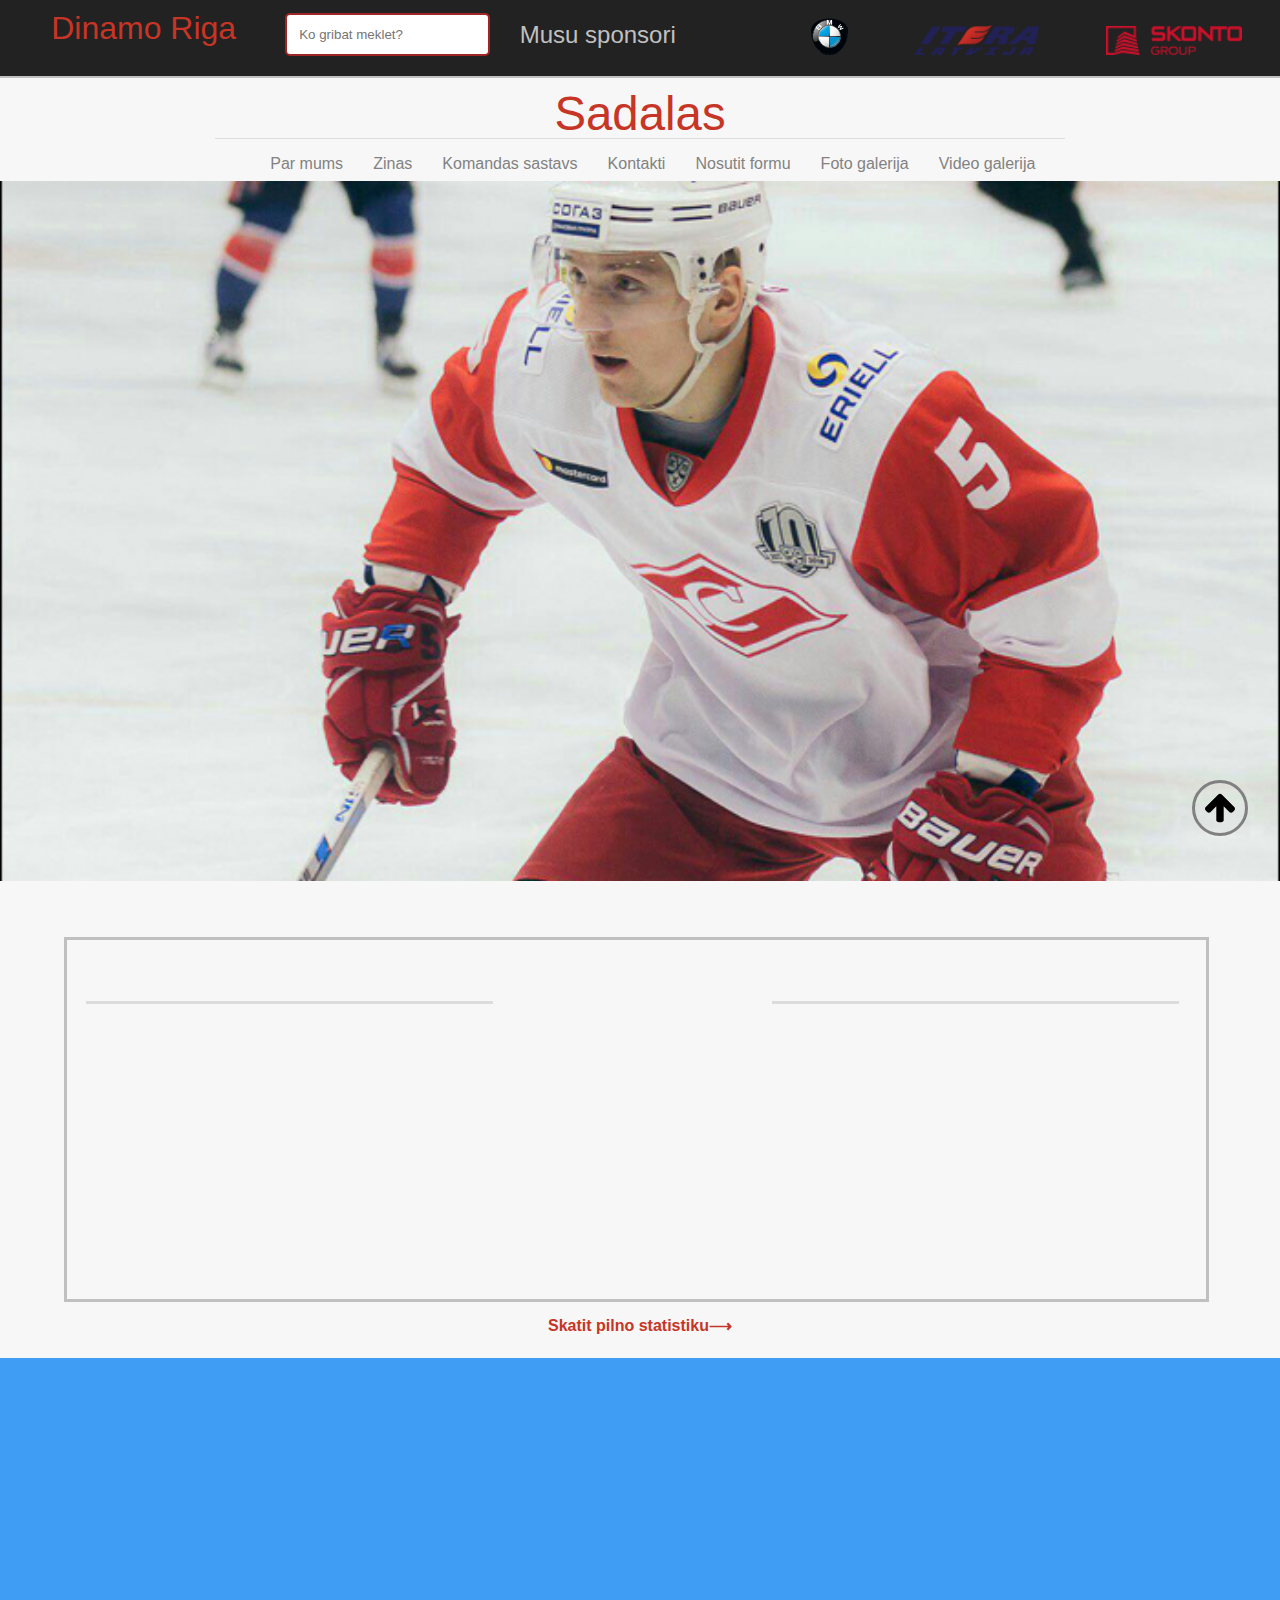
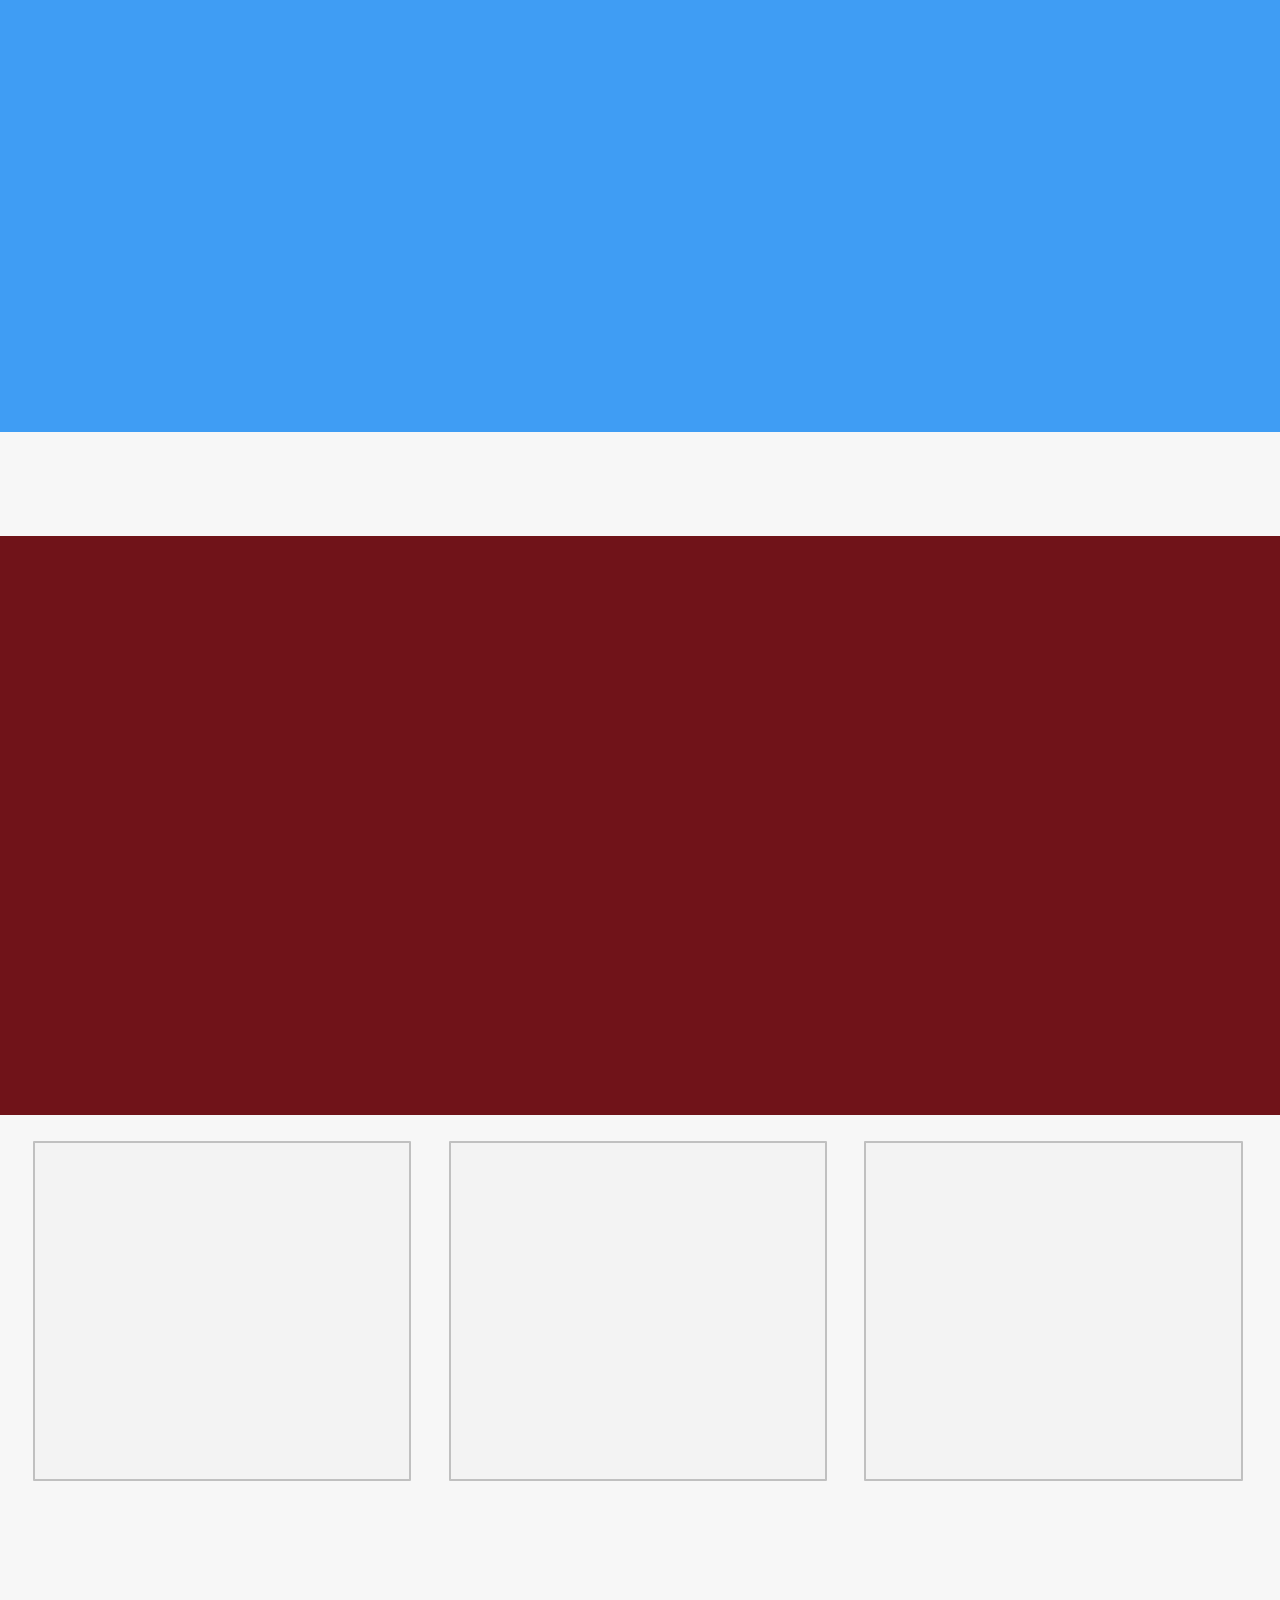
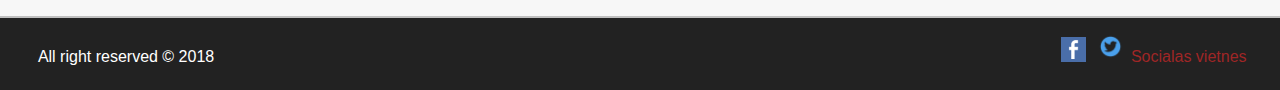
<file: index.html>
<!DOCTYPE html>
<html lang="en">
<head>
   <title>Dinamo Riga officiala vietne</title>
   <meta charset="utf-8">
   <meta name="keywords" content="test, site, website"/>
   <meta name="description" content="Hockey site for CLUB Dinamo Riga(not official)" >
   <meta name="viewport" content="width=device-width, initial-scale=1">
   <link rel="icon" href="favicon.ico" type="image/x-icon">
   <link rel="shortcut icon" href="favicon.ico" type= "image/x-icon">
   <link rel="stylesheet" type="text/css" href="css/style.css">
   <SCRIPT type="text/javascript" src="js/menu_small_function.js"></SCRIPT>
   <script type="text/javascript" src="js/jquery-3.3.1.js"></script>
   <script type="text/javascript" src="js/perehod_jakora.js"></script>
   <link rel="stylesheet" type="text/css" href="css/animate.css">
</head>
<body>
  <div id="page-wrap">
  <div id="animation">
   <header>
       <a  id="menuu"></a>
       <span><a href="index.html" title="Uz galveno lapu" id="logo" class="left1">Dinamo Riga</a></span>
       <label for="type_header"></label>
       <input type="text" class="field" id="type_header" placeholder="Ko gribat meklet?"/>
       <span class="sponsor"> Musu sponsori</span>
       <div class="kartinki">
        <a href="http://bmw.lv" target="_blank"><img class="bmw" src="images/bmv.png" alt="Bmw" title="Bmv"/></a>
       <a href="index.html" target="_blank"><img class="itera" src="images/itera_logo.png" alt="Itera" title="Itera"/></a>
       <a href="http://skonto.group/lv" target="_blank"><img class="skonto" src="images/skontogroup.png" alt="Skontogroup" title="Skontogroup"/></a>
      </div>
   </header>
   <div class="clear"></div>
       <a ><div id="strelka"></div></a>
       <div id="menu" class="wow rollIn animated" data-wow-duration="1.5s" data-wow-delay="0.5s" data-wow-offset="80">Sadalas<hr /></div>
       <div id="menuhrefs" class="wow bounceInUp animated" data-wow-duration="1.5s" data-wow-delay="0.5s" data-wow-offset="80">
           <a href="infa.html">Par mums</a>
           <a href="news.html">Zinas</a>
           <a href="team.html">Komandas sastavs</a>
           <a href="contact.html">Kontakti</a>
           <a href="feedback.html">Nosutit formu</a>
           <a href="foto.html">Foto galerija</a>
           <a href="video.html">Video galerija</a>
       </div>


        <div id="myNav" class="overlay">
            <a href="javascript:void(0)"
            class="closebtn"
            onclick="closeNav()">×</a>
            <div class="overlay-content">
                <a href="infa.html">Par mums</a>
                <a href="news.html">Zinas</a>
                <a href="team.html">Komandas sastavs</a>
                <a href="contact.html">Kontakti</a>
                <a href="feedback.html">Nosutit formu</a>
                <a href="foto.html">Foto galerija</a>
                <a href="video.html">Video galerija</a>
                  </div>
        </div>

        <div class="menu2_main wow rollIn animated" data-wow-duration="1.5s" data-wow-delay="0.5s" data-wow-offset="80" onclick="openNav()">
           <div class="menu2"></div>
           <div class="menu2"></div>
           <div class="menu2"></div>
       </div>
   <img class="big_image wow flash animated" src="images/Artjem.jpg" title="Artjem Alaev" alt="Artjem Alaev">
   <h2 class="wow slideInDown animated" data-wow-duration="1.5s"  data-wow-offset="100"style="text-align: center">Dinamo ir pievienojies krievu aizsargs Artjems Alajevs</h2>
   <div class="border">
       <h2 class="h2-table wow slideInDown animated" data-wow-duration="1.5s"  data-wow-offset="100">Rezultivitate</h2><br>
       <div class="tables-first">
           <table >
            <caption><h2 class="wow slideInDown animated" data-wow-duration="1.5s"  data-wow-offset="100">Uzbruceji</h2><hr /></caption>
               <tr>
                   <td class="cvet_tabl1 wow slideInDown animated" data-wow-duration="1.5s"  data-wow-offset="100">Linus Videll</td><td class="cvet_tabl2 wow slideInDown animated" data-wow-duration="1.5s"  data-wow-offset="100">24GP</td><td class="cvet_tabl2 wow slideInDown animated" data-wow-duration="1.5s"  data-wow-offset="100">13G</td><td class="bold wow slideInDown animated" data-wow-duration="1.5s"  data-wow-offset="100">26P</td>
               </tr>
               <tr>
                   <td class="cvet_tabl11 wow slideInDown animated" data-wow-duration="1.5s"  data-wow-offset="100">Lauris Darzins</td><td class="cvet_tabl22 wow slideInDown animated" data-wow-duration="1.5s"  data-wow-offset="100">24GP</td><td class="cvet_tabl22 wow slideInDown animated" data-wow-duration="1.5s"  data-wow-offset="100">5G</td><td class="wow slideInDown animated" data-wow-duration="1.5s"  data-wow-offset="100">17P</td>
               </tr>
               <tr>
                   <td class="cvet_tabl11 wow slideInDown animated" data-wow-duration="1.5s"  data-wow-offset="100">Mikelis Redlihs</td><td class="cvet_tabl22 wow slideInDown animated" data-wow-duration="1.5s"  data-wow-offset="100">19GP</td><td class="cvet_tabl22 wow slideInDown animated" data-wow-duration="1.5s"  data-wow-offset="100">2G</td><td class="wow slideInDown animated" data-wow-duration="1.5s"  data-wow-offset="100">9P</td>
               </tr>
               <tr>
                   <td class="cvet_tabl11 wow slideInDown animated" data-wow-duration="1.5s"  data-wow-offset="100">Kevin Clark</td><td class="cvet_tabl22 wow slideInDown animated" data-wow-duration="1.5s"  data-wow-offset="100">24GP</td><td class="cvet_tabl22 wow slideInDown animated" data-wow-duration="1.5s"  data-wow-offset="100">6G</td><td class="wow slideInDown animated" data-wow-duration="1.5s"  data-wow-offset="100">9P</td>
               </tr>
               <tr>
                   <td class="cvet_tabl11 wow slideInDown animated" data-wow-duration="1.5s"  data-wow-offset="100">Matias Myttinen</td><td class="cvet_tabl22 wow slideInDown animated" data-wow-duration="1.5s"  data-wow-offset="100">24GP</td><td class="cvet_tabl22 wow slideInDown animated" data-wow-duration="1.5s"  data-wow-offset="100">7G</td><td class="wow slideInDown animated" data-wow-duration="1.5s"  data-wow-offset="100">8P</td>
               </tr>
           </table>
       </div>
       <div class="tables-second">
           <table>
            <caption><h2 class="wow slideInDown animated" data-wow-duration="1.5s"  data-wow-offset="100">Aizsargi</h2><hr /></caption>
               <tr>
                   <td class="cvet_tabl1 wow slideInDown animated" data-wow-duration="1.5s"  data-wow-offset="100">Linus Videll</td><td class="cvet_tabl2 wow slideInDown animated" data-wow-duration="1.5s"  data-wow-offset="100">24GP</td><td class="cvet_tabl2 wow slideInDown animated" data-wow-duration="1.5s"  data-wow-offset="100">13G</td><td class="bold wow slideInDown animated" data-wow-duration="1.5s"  data-wow-offset="100">26P</td>
               </tr>
               <tr>
                   <td class="cvet_tabl11 wow slideInDown animated" data-wow-duration="1.5s"  data-wow-offset="100">Lauris Darzins</td><td class="cvet_tabl22 wow slideInDown animated" data-wow-duration="1.5s"  data-wow-offset="100">24GP</td><td class="cvet_tabl22 wow slideInDown animated" data-wow-duration="1.5s"  data-wow-offset="100">5G</td><td class="wow slideInDown animated" data-wow-duration="1.5s"  data-wow-offset="100">17P</td>
               </tr>
               <tr>
                   <td class="cvet_tabl11 wow slideInDown animated" data-wow-duration="1.5s"  data-wow-offset="100">Mikelis Redlihs</td><td class="cvet_tabl22 wow slideInDown animated" data-wow-duration="1.5s"  data-wow-offset="100">19GP</td><td class="cvet_tabl22 wow slideInDown animated" data-wow-duration="1.5s"  data-wow-offset="100">2G</td><td class="wow slideInDown animated" data-wow-duration="1.5s"  data-wow-offset="100">9P</td>
               </tr>
               <tr>
                   <td class="cvet_tabl11 wow slideInDown animated" data-wow-duration="1.5s"  data-wow-offset="100">Kevin Clark</td><td class="cvet_tabl22 wow slideInDown animated" data-wow-duration="1.5s"  data-wow-offset="100">24GP</td><td class="cvet_tabl22 wow slideInDown animated" data-wow-duration="1.5s"  data-wow-offset="100">6G</td><td class="wow slideInDown animated" data-wow-duration="1.5s"  data-wow-offset="100">9P</td>
               </tr>
               <tr>
                   <td class="cvet_tabl11 wow slideInDown animated" data-wow-duration="1.5s"  data-wow-offset="100">Matias Myttinen</td><td class="cvet_tabl22 wow slideInDown animated" data-wow-duration="1.5s"  data-wow-offset="100">24GP</td><td class="cvet_tabl22 wow slideInDown animated" data-wow-duration="1.5s"  data-wow-offset="100">7G</td><td class="wow slideInDown animated" data-wow-duration="1.5s"  data-wow-offset="100">8P</td>
               </tr>
           </table>
       </div>
   </div>
   <a href="http://khl.ru" title="Speletaju pilna statistika" style="text-align: center"><h4>Skatit pilno statistiku⟶</h4></a>
   <div class="doska">
       <center>
      <div class="doska_tema">
        <b class="b wow slideInDown animated">DINAMO IKDIENA</b>
        <a href="http://facebook.com" class="test_image wow slideInDown animated" target="_blank"><img  src="images/facebook.png" alt="Facebook" title="Facebook"/></a>
        <a class="test_image wow slideInDown animated" href="http://hkr.lv" target="_blank"><img src="images/hk-riga.jpg" alt="Hk-Riga" title="Hk-Riga"/></a>
      </div>
       </center>
       <div class="first">
        <!--
       <a id="imgbig_doska" href="http://hkr.lv" target="_blank"><img  class="wow bounce animated" style="margin-bottom: -1vw" src="images/hk-riga.jpg" alt="Hk-Riga" title="Hk-Riga"/></a>
           <div class="fon_imbig_doska wow bounce animated" data-wow-offset="50">
               <div class="second"><a href="http://facebook.com" target="_blank"><img src="images/facebook.png" alt="Facebook" title="Facebook"/></a>1 Novembris 2018</div>
           </div>
        !-->
        <div class="second_img">
            <div class="testt one wow bounce animated" data-wow-offset="250">
              <a class="second_img2" href="http://google.com" target="_blank"><img src="images/fani.jpg" alt="Dinamo Riga fani" title="Dinamo Riga fani"/></a>
                <div class="second22"><a class="second_img21" href="http://facebook.com" target="_blank"><img src="images/facebook.png" alt="Facebook" title="Facebook"/></a>1 Novembris 2018</div>
            </div>
            <div class="testt two wow bounce animated" data-wow-offset="250">
            <a class="second_img2" href="http://google.com" target="_blank"><img src="images/deti_drg.jpg"  alt="Dinamo Riga bernu klubs" title="Dinamo Riga fani"/></a>
                <div class="second22"><a class="second_img21" href="http://facebook.com" target="_blank"><img class="second_img21" src="images/facebook.png" alt="Facebook" title="Facebook"/></a>1 Novembris 2018</div>
            </div>
        </div>

       </div>
   </div>
   <img id="banner" class="wow jello animated" data-wow-offset="100" src="images/banner.jpg" alt="Dinamo Riga" title="Dinamo Riga">
   <div class="video">
        <div >
            <iframe class="wow flash animated" data-wow-offset="350" width="100%" height="300" src="https://www.youtube.com/embed/lwBPvgIK4I0" frameborder="0" allowfullscreen></iframe>
        </div>
  </div>
  <div id="wrapper">
      <div id="articles">
          <article>
              <h2 class="wow slideInDown animated" data-wow-duration="1.5s"  data-wow-offset="100">AIZVADITA SPELE</h2>
              <p class="wow slideInDown animated" data-wow-duration="1.5s"  data-wow-offset="100">Trešdien — 28 Nov 20:30<br>Hallenstadion Zürich<br>KHL</p>
              <div class="flex-container wow slideInDown animated" data-wow-duration="1.5s"  data-wow-offset="100">
                  <div class="flex-item item1">
                    <img  src="images/jokerit.png" alt="Jokerit" title="Jokerit">
                  </div>
                  <div class="flex-item item2">
                    3:0
                  </div>
                  <div class="flex-item item3">
                    <img  src="images/Dinamo_Riga.png" alt="Dinamo Riga" title="Dinamo Riga">
                  </div>
              </div>

                <div class="article_apskats wow swing" data-wow-duration="1.5s"  data-wow-offset="100">
                      <p><a href="https://www.dinamoriga.lv/lv/speles/spelu-kalendars/791" target="_blank">APSKATS & FOTO</a><p> 
                </div>

          </article>
          <article>
              <h2 class="wow slideInDown animated" data-wow-duration="1.5s"  data-wow-offset="100">NAKAMA SPELE</h2>
               <p class="wow slideInDown animated" data-wow-duration="1.5s"  data-wow-offset="100">Sestdien — 1 Dec 14:00<br>Čeļabinska<br>KHL</p>
               <div class="flex-container wow slideInDown animated" data-wow-duration="1.5s"  data-wow-offset="100""style="margin-bottom:8%;">
                  <div class="flex-item item1" style="margin-right: 5%;">
                    <img  src="images/vitaz.png" alt="Vitjaz" title="Vitjaz">
                  </div>
                  <div class="flex-item item2" style="font-size:3.5vw; ">
                    VS
                  </div>
                  <div class="flex-item item3">
                    <img  src="images/Dinamo_Riga.png" alt="Dinamo Riga" title="Dinamo Riga">
                  </div>
              </div>
              <p class="wow swing" data-wow-duration="1.5s"  data-wow-offset="100" style="color: #701319;">TVPlay Sports</p>
              <a href="https://www.dinamoriga.lv/lv/speles/spelu-kalendars" target="_blank"><p class="wow swing" data-wow-duration="1.5s"  data-wow-offset="100">Iet uz spēļu kalendāru ⟶</p></a>
          </article>
          <article>
              <h2 class="wow slideInDown animated" data-wow-duration="1.5s"  data-wow-offset="100">AIZNAKAMA SPELE</h2>
              <p class="wow slideInDown animated" data-wow-duration="1.5s"  data-wow-offset="100">Pirmdien — 3 Dec 19:00<br>Maskava<br>KHL</p>
             <div class="flex-container wow slideInDown animated" data-wow-duration="1.5s"  data-wow-offset="100" style="margin-bottom:8%;">
                  <div class="flex-item item1" style="margin-right: 0.5%;margin-left:3.5%;">
                    <img  src="images/hk-riga.jpg" alt="HK-Riga" title="HK-Riga">
                  </div>
                  <div class="flex-item item2" style="font-size:3.5vw; ">
                    VS
                  </div>
                  <div class="flex-item item3">
                    <img  src="images/Dinamo_Riga.png" alt="Dinamo Riga" title="Dinamo Riga">
                  </div>
              </div>
              <p style="color: #701319;" class="wow swing" data-wow-duration="1.5s"  data-wow-offset="100">TVPlay Sports</p>
              <a href="https://khl.ru" target="_blank"><p class="wow swing" data-wow-duration="1.5s"  data-wow-offset="100">Nopirkt bileti uz so speli ⟶</p></a>
          </article>
      </div>
  </div>

   <h3 class="h" style="font-size:3vw; text-align: center; visibility: hidden;">Laipni ludzam uz musu HK "Dinamo Riga " officialo vietni!</h3>
   </div>
   <footer>
           <div class="left"> All right reserved &copy 2018</div>
       <div class="right"><a href="https://www.facebook.com/dinamorigaofficial" target="_blank"><img src="images/facebook.png" alt="Facebook" title="Facebook"/></a><a href="https://twitter.com/hcDINAMORIGA" target="_blank"> <img  id="twitter" src="images/twitter.png" alt="Twitter" title="Twitter" /></a>Socialas vietnes </div>
   </footer>
  </div>
<script src="js/wow.min.js"></script>
  <script>
     new WOW().init();
  </script>
</body>
</html>
</file>
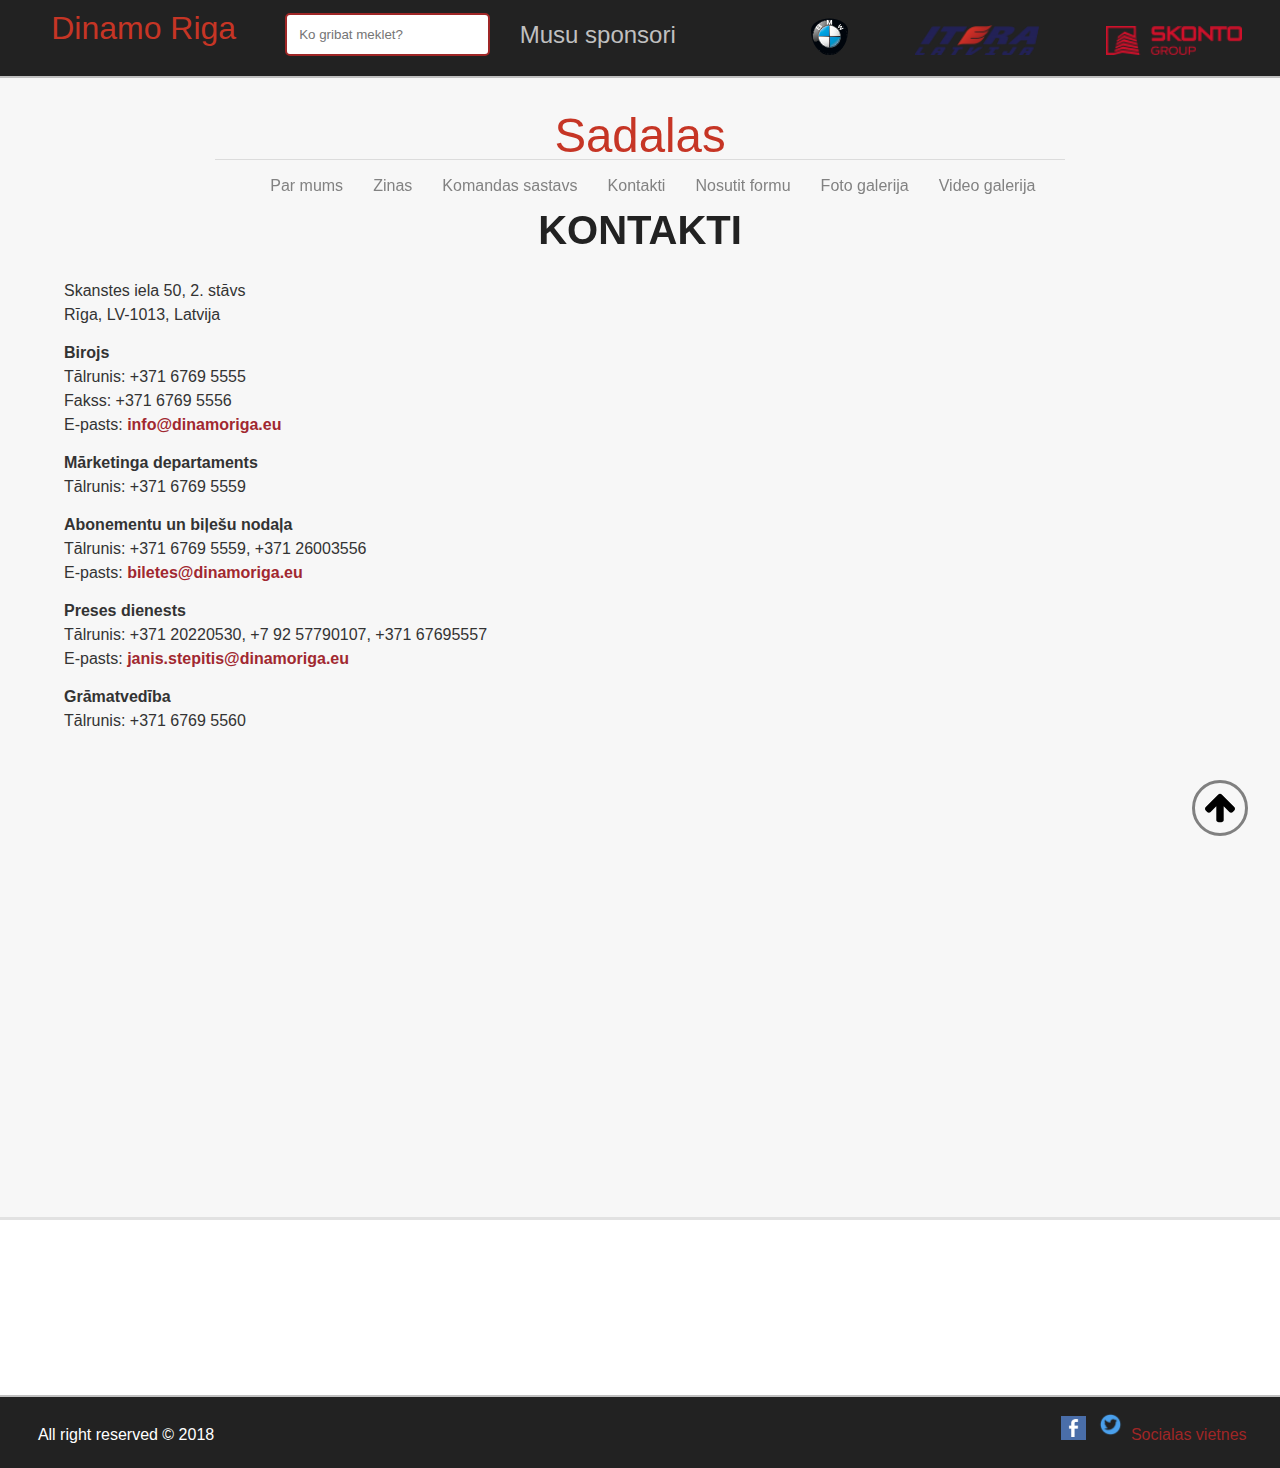
<file: contact.html>
<!DOCTYPE html>
<html lang="en">
<head>
 <title>Contact</title>
   <meta charset="utf-8">
   <meta name="keywords" content="test, site, website"/>
   <meta name="description" content="Hockey site for CLUB Dinamo Riga(not official)" >
<meta name="viewport" content="width=device-width, initial-scale=1">
   <link rel="icon" href="favicon.ico" type="image/x-icon">
   <link rel="shortcut icon" href="favicon.ico" type= "image/x-icon">
   <link rel="stylesheet" type="text/css" href="css/style.css">
   <link rel="stylesheet" type="text/css" href="css/style_video.css">
   <link rel="stylesheet" type="text/css" href="css/style_foto.css">
   <link rel="stylesheet" type="text/css" href="css/contact.css">
   <SCRIPT type="text/javascript" src="js/menu_small_function.js"></SCRIPT>
    <script type="text/javascript" src="js/jquery-3.3.1.js"></script>
   <script type="text/javascript" src="js/perehod_jakora.js"></script>
   <link rel="stylesheet" type="text/css" href="css/animate.css">
   <link rel="stylesheet" type="text/css" href="css/style_feedback1.css">
</head>
<body>
<div id="animation">
<div id="page-wrap">
   <header>
       <a id="menuu"></a>
       <span><a href="index.html" title="Uz galveno lapu" id="logo" class="left1">Dinamo Riga</a></span>
       <label for="type_header"></label>
       <input type="text" class="field" id="type_header" placeholder="Ko gribat meklet?"/>
       <span class="sponsor"> Musu sponsori</span>
       <div class="kartinki">
        <a href="http://bmw.lv" target="_blank"><img class="bmw" src="images/bmv.png" alt="Bmw" title="Bmv"/></a>
       <a href="index.html" target="_blank"><img class="itera" src="images/itera_logo.png" alt="Itera" title="Itera"/></a>
       <a href="http://skonto.group/lv" target="_blank"><img class="skonto" src="images/skontogroup.png" alt="Skontogroup" title="Skontogroup"/></a>
      </div>
   </header>
	<div class="clear"><br></div>
       <a ><div id="strelka"></div></a>
       <div id="menu" class="wow rollIn animated" data-wow-duration="1.5s" data-wow-delay="0.5s" data-wow-offset="100">Sadalas<hr /></div>
       <div id="menuhrefs"  class="wow bounceInUp animated" data-wow-duration="1.5s" data-wow-delay="0.5s" data-wow-offset="100">
           <a href="infa.html">Par mums</a>
           <a href="news.html">Zinas</a>
           <a href="team.html">Komandas sastavs</a>
           <a href="contact.html">Kontakti</a>
           <a href="feedback.html">Nosutit formu</a>
           <a href="foto.html">Foto galerija</a>
           <a href="video.html">Video galerija</a>
       </div>



        <div id="myNav" class="overlay">
            <a href="javascript:void(0)"
            class="closebtn"
            onclick="closeNav()">×</a>
            <div class="overlay-content">
                <a href="infa.html">Par mums</a>
                <a href="news.html">Zinas</a>
                <a href="team.html">Komandas sastavs</a>
                <a href="contact.html">Kontakti</a>
                <a href="feedback.html">Nosutit formu</a>
                <a href="foto.html">Foto galerija</a>
                <a href="video.html">Video galerija</a>
                  </div>
        </div>

        <div class="menu2_main wow rollIn animated" data-wow-duration="1.5s" data-wow-delay="0.5s" data-wow-offset="80" onclick="openNav()" style="margin-bottom: -1.2vw;">
           <div class="menu2"></div>
           <div class="menu2"></div>
           <div class="menu2"></div>
       </div>

  <h1 class="kontakti wow slideInUp animated" data-wow-duration="1.5s" data-wow-delay="0.5s" data-wow-offset="100">Kontakti</h1>
  <div class="contact_infa">
    <div class="contact_text" data-wow-duration="1.5s" >
        <p class="contact_line wow slideInLeft animated">Skanstes iela 50, 2. stāvs</p>
        <p style="margin-bottom: 30px;" class="contact_line wow slideInLeft animated">Rīga, LV-1013, Latvija</p>
        <p style="font-weight: 600;" class="contact_line wow slideInLeft animated">Birojs</p>
        <p class="contact_line wow slideInLeft animated">Tālrunis: +371 6769 5555</p>
        <p class="contact_line wow slideInLeft animated">Fakss: +371 6769 5556</p>
        <p style="margin-bottom: 30px;" class="contact_line wow slideInLeft animated">E-pasts: <span class="pasts">info@dinamoriga.eu</span></p>
        <p style="font-weight: 600;" class="contact_line wow slideInLeft animated">Mārketinga departaments</p>
        <p style="margin-bottom: 30px;" class="contact_line wow slideInLeft animated">Tālrunis: +371 6769 5559</p>
        <p style="font-weight: 600;" class="contact_line wow slideInLeft animated">Abonementu un biļešu nodaļa</p>
        <p class="contact_line wow slideInLeft animated">Tālrunis: +371 6769 5559, +371 26003556</p>
        <p style="margin-bottom: 30px;" class="contact_line wow slideInLeft animated">E-pasts: <span class="pasts">biletes@dinamoriga.eu</span></p>
        <p style="font-weight: 600;" class="contact_line wow slideInLeft animated">Preses dienests</p>
        <p id="contact_line_var wow slideInLeft animated" class="contact_line wow slideInLeft animated">Tālrunis: +371 20220530, +7 92 57790107, +371 67695557</p>
        <p style="margin-bottom: 30px;" class="contact_line wow slideInLeft animated">E-pasts: <span class="pasts">janis.stepitis@dinamoriga.eu</span></p>
        <p style="font-weight: 600;" class="contact_line wow slideInLeft animated">Grāmatvedība</p>
        <p class="contact_line wow slideInLeft animated">Tālrunis: +371 6769 5560</p>
    </div>
    <iframe src="https://www.google.com/maps/embed?pb=!1m18!1m12!1m3!1d2174.7489074581054!2d24.1176611159782!3d56.970233480896454!2m3!1f0!2f0!3f0!3m2!1i1024!2i768!4f13.1!3m3!1m2!1s0x46eecfb74fe21a1d%3A0x168a86a12cbb1d69!2sSkanstes+iela%2C+Vidzemes+priek%C5%A1pils%C4%93ta%2C+R%C4%ABga!5e0!3m2!1sru!2slv!4v1549554511125" class="wow fadeIn animated" width="900" height="450"  style="border:0" allowfullscreen></iframe>
  </div>

   <div class="partner_main">
   		<div class="item_1" >
   				<h2 class="wow slideInDown animated">ĢENERĀLPARTNERIS</h2>
                <div class="image wow slideInDown animated" data-wow-offset="60"><img src="images/gazprom-export.png" alt=""></div>
   		</div>
   		<div class="item_2 wow slideInDown animated" style="border-left: 3px solid #E2E2E2;">
   				<h2>DINAMO PARTNERI</h2>
   					<div class="item_2_img">
   						<img class="wow slideInDown animated" data-wow-offset="60" src="images/gazprom-export.png" alt="">
   						<img class="wow slideInDown animated"  data-wow-offset="60" src="images/latvijas-gaze.png" alt="">
   						<img class="wow slideInDown animated" data-wow-offset="60"  src="images/skontogroup.png" alt="">
   						<img class="wow slideInDown animated"  data-wow-offset="60" src="images/bmv.png" alt="">
   						<img class="wow slideInDown animated" data-wow-offset="60"  src="images/itera_logo.png" alt="">
   					</div>
   		</div>
   </div>
</div>
   <footer>
           <div class="left"> All right reserved &copy 2018</div>
           <div class="right"><a href="https://www.facebook.com/dinamorigaofficial" target="_blank"><img src="images/facebook.png" alt="Facebook" title="Facebook"/></a><a href="https://twitter.com/hcDINAMORIGA" target="_blank"> <img  id="twitter" src="images/twitter.png" alt="Twitter" title="Twitter" /></a>Socialas vietnes </div>
   </footer>
</div>
<script src="js/wow.min.js"></script>
  <script>
     new WOW().init();
  </script>
</body>
</html>
</file>
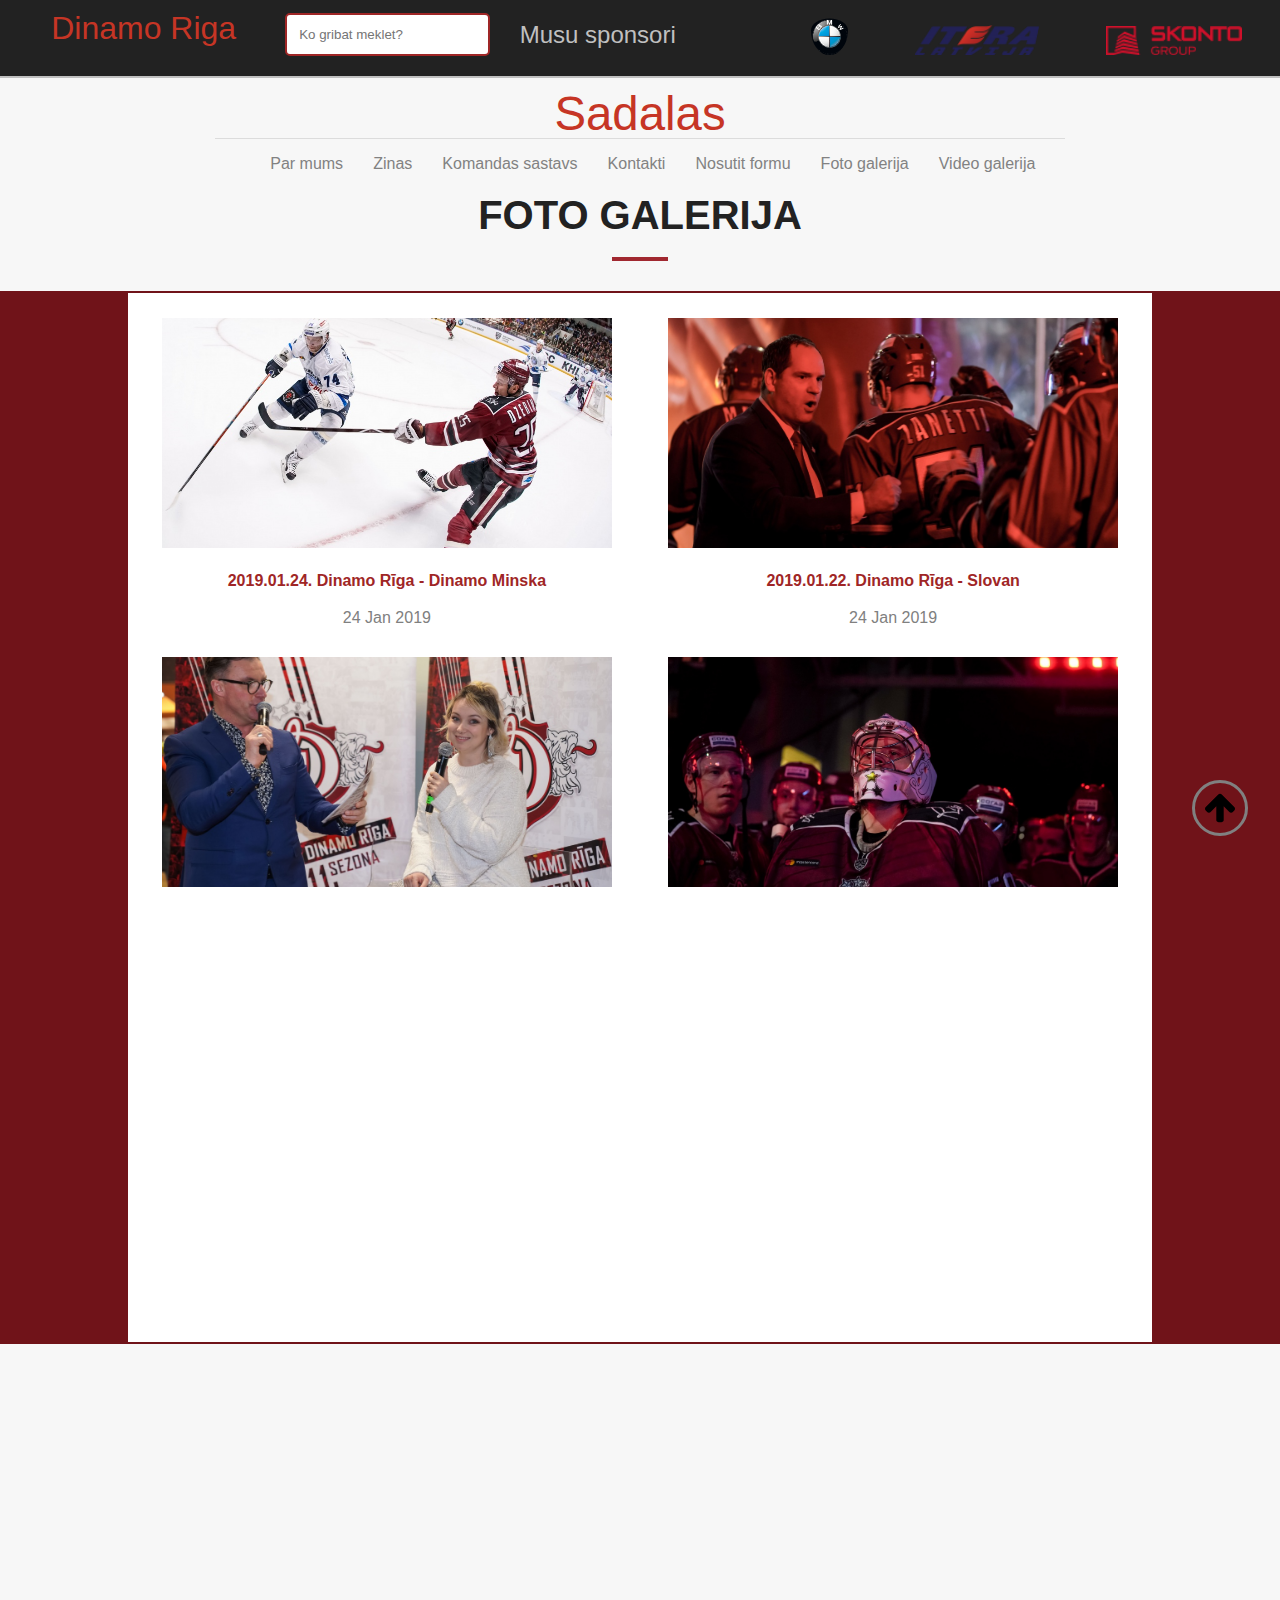
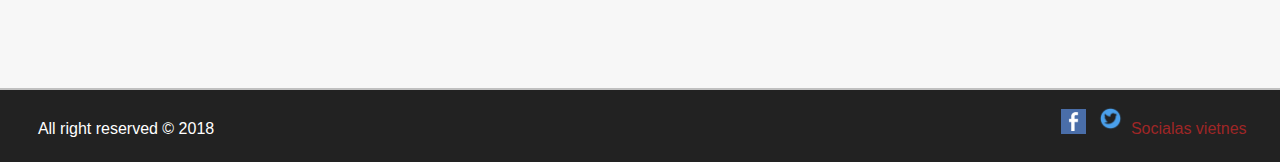
<file: foto.html>
<!DOCTYPE html>
<html lang="en">
<head>
 <title>Foto galerija</title>
   <meta charset="utf-8">
   <meta name="keywords" content="test, site, website"/>
   <meta name="description" content="Hockey site for CLUB Dinamo Riga(not official)" >
   <meta name="viewport" content="width=device-width, initial-scale=1">
   <link rel="icon" href="favicon.ico" type="image/x-icon">
   <link rel="shortcut icon" href="favicon.ico" type= "image/x-icon">
   <link rel="stylesheet" type="text/css" href="css/style.css">
   <link rel="stylesheet" type="text/css" href="css/style_foto.css">
   <link rel="stylesheet" type="text/css" href="css/media_very_small_phones_foto_page.css">
   <SCRIPT type="text/javascript" src="https://ajax.googleapis.com/ajax/libs/jquery/2.1.4/jquery.min.js"></SCRIPT>
   <SCRIPT type="text/javascript" src="js/popup_img.js"></SCRIPT>
   <SCRIPT type="text/javascript" src="js/menu_small_function.js"></SCRIPT>
   <script type="text/javascript" src="js/jquery-3.3.1.js"></script>
   <script type="text/javascript" src="js/perehod_jakora.js"></script>
   <link rel="stylesheet" type="text/css" href="css/animate.css">
</head>
<body>
<div id="animation">
<div id="page-wrap">
   <header>
       <a id="menuu"></a>
       <span><a href="index.html" title="Uz galveno lapu" id="logo" class="left1">Dinamo Riga</a></span>
       <label for="type_header"></label>
       <input type="text" class="field" id="type_header" placeholder="Ko gribat meklet?"/>
       <span class="sponsor"> Musu sponsori</span>
       <div class="kartinki">
        <a href="http://bmw.lv" target="_blank"><img class="bmw" src="images/bmv.png" alt="Bmw" title="Bmv"/></a>
       <a href="index.html" target="_blank"><img class="itera" src="images/itera_logo.png" alt="Itera" title="Itera"/></a>
       <a href="http://skonto.group/lv" target="_blank"><img class="skonto" src="images/skontogroup.png" alt="Skontogroup" title="Skontogroup"/></a>
      </div>
   </header>
	<div class="clear"></div>
       <a ><div id="strelka"></div></a>
       <div id="menu" class="wow rollIn animated" data-wow-duration="1.5s" data-wow-delay="0.5s" data-wow-offset="80">Sadalas<hr /></div>
       <div id="menuhrefs" class="wow bounceInUp animated" data-wow-duration="1.5s" data-wow-delay="0.5s" data-wow-offset="80">
           <a href="infa.html">Par mums</a>
           <a href="news.html">Zinas</a>
           <a href="team.html">Komandas sastavs</a>
           <a href="contact.html">Kontakti</a>
           <a href="feedback.html">Nosutit formu</a>
           <a href="foto.html">Foto galerija</a>
           <a href="video.html">Video galerija</a>
       </div>


        <div id="myNav" class="overlay">
            <a href="javascript:void(0)"
            class="closebtn"
            onclick="closeNav()">×</a>
            <div class="overlay-content">
                <a href="infa.html">Par mums</a>
                <a href="news.html">Zinas</a>
                <a href="team.html">Komandas sastavs</a>
                <a href="contact.html">Kontakti</a>
                <a href="feedback.html">Nosutit formu</a>
                <a href="foto.html">Foto galerija</a>
                <a href="video.html">Video galerija</a>
                  </div>
        </div>

        <div class="menu2_main wow rollIn animated" data-wow-duration="1.5s" data-wow-delay="0.5s" data-wow-offset="80" onclick="openNav()" >
           <div class="menu2"></div>
           <div class="menu2"></div>
           <div class="menu2"></div>
       </div>

   <h1 class="hr_galery wow slideInUp animated">foto galerija</h1><hr class="hr_galery wow slideInUp animated">

   <div class="main_galery">
      <div class="content_window">
          <div class="content_window_item" style="padding-top: 2vw;">
                <img src="images/img_galery/img_1.jpg" style=" width: 450px; height: 230px; object-fit: cover;" class="image wow slideInDown animated" alt="">
                <h3 class="h3 wow bounce animated">2019.01.24. Dinamo Rīga - Dinamo Minska</h3>
                <p class="wow bounceIn animated">24 Jan 2019</p>
          </div>
           <div class="content_window_item">
              <img src="images/img_galery/img_2.jpg" style=" width: 450px; height: 230px; object-fit: cover;" class="image wow slideInDown animated" alt="">
                <h3 class="h3 wow bounce animated">2019.01.22. Dinamo Rīga - Slovan</h3>
                <p class="wow bounceIn animated">24 Jan 2019</p>
          </div>
          <div class="content_window_item">
              <img src="images/img_galery/img_3.jpg" style=" width: 450px; height: 230px; object-fit: cover;" class="image wow slideInDown animated" alt="">
                <h3 class="h3 wow bounce animated">2019.01.17. Dinamo Rīga - Metallurg Mg</h3>
                <p class="wow bounceIn animated">24 Jan 2019</p>
          </div>
           <div class="content_window_item">
              <img src="images/img_galery/img_4.jpg" style=" width: 450px; height: 230px; object-fit: cover;" class="image wow slideInDown animated" alt="">
                <h3 class="h3 wow bounce animated">2019.01.15. Dinamo Rīga - Avtomobilist</h3>
                <p class="wow bounceIn animated">24 Jan 2019</p>
          </div>  
          <div class="content_window_item">
              <img src="images/img_galery/img_5.jpg" style=" width: 450px; height: 230px; object-fit: cover;" class="image wow slideInDown animated" alt="">
                <h3 class="h3 wow bounce animated">2019.01.13. Dinamo Rīga - Traktor</h3>
                <p class="wow bounceIn animated">24 Jan 2019</p>
          </div>
           <div class="content_window_item">
               <img src="images/img_galery/img_6.jpg" style=" width: 450px; height: 230px; object-fit: cover;" class="image wow slideInDown animated" alt="">
                <h3 class="h3 wow bounce animated">2019.01.13. Dinamo Rīga Bērnu kluba slidošana un sertifikātu pasniegšana</h3>
                <p class="wow bounceIn animated">24 Jan 2019</p>
          </div>  
      </div> 
   </div>

      <div class="infa_images">
        <span class="infa_image1"><a href="https://www.hkr.lv/" target="_blank"><img class="wow rubberBand animated" src="images/hk-riga.jpg" width="250px" alt=""></a></span>
        <span class="infa_image2"><a href="https://www.bmw.lv/lv/index.html" target="_blank"><img class="wow rubberBand animated" src="images/img_galery/bmw.jpg" width="565px" alt=""></a></span>
      </div>
</div>

<footer>
           <div class="left"> All right reserved &copy 2018</div>
           <div class="right"><a href="https://www.facebook.com/dinamorigaofficial" target="_blank"><img src="images/facebook.png" alt="Facebook" title="Facebook"/></a><a href="https://twitter.com/hcDINAMORIGA" target="_blank"> <img  id="twitter" src="images/twitter.png" alt="Twitter" title="Twitter" /></a>Socialas vietnes </div>
   </footer>
</div>
<script src="js/wow.min.js"></script>
  <script>
     new WOW().init();
  </script>
</body>
</html>
</file>
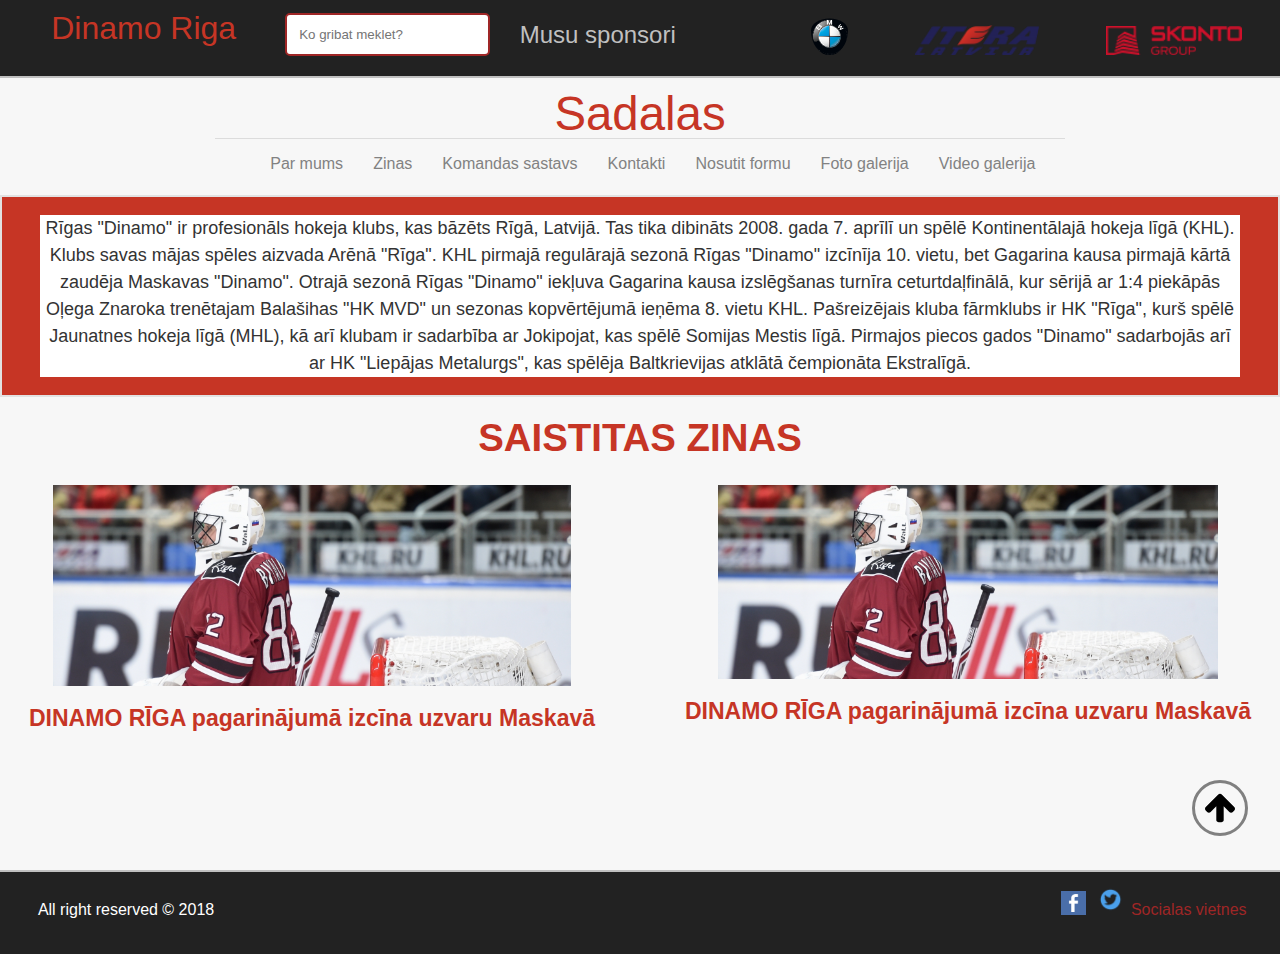
<file: infa.html>
<!DOCTYPE html>
<html lang="en">
<head>
   <title>Par mums</title>
   <meta charset="utf-8">
   <meta name="keywords" content="test, site, website"/>
   <meta name="description" content="Hockey site for CLUB Dinamo Riga(not official)" >
   <link rel="icon" href="favicon.ico" type="image/x-icon">
   <meta name="viewport" content="width=device-width, initial-scale=1">
   <link rel="shortcut icon" href="favicon.ico" type= "image/x-icon">
   <link rel="stylesheet" type="text/css" href="css/style.css">
   <link rel="stylesheet" type="text/css" href="css/style_infa.css">
   <link rel="stylesheet" type="text/css" href="css/style_foto.css">
   <SCRIPT type="text/javascript" src="https://ajax.googleapis.com/ajax/libs/jquery/2.1.4/jquery.min.js"></SCRIPT>
   <SCRIPT type="text/javascript" src="js/popup_img.js"></SCRIPT>
   <SCRIPT type="text/javascript" src="js/menu_small_function.js"></SCRIPT>
   <script type="text/javascript" src="js/jquery-3.3.1.js"></script>
   <script type="text/javascript" src="js/perehod_jakora.js"></script>
   <link rel="stylesheet" type="text/css" href="css/animate.css">
</head>
<body>
<div id="animation">
<div id="page-wrap">
   <header>
       <a id="menuu"></a>
       <span><a href="index.html" title="Uz galveno lapu" id="logo" class="left1">Dinamo Riga</a></span>
       <label for="type_header"></label>
       <input type="text" class="field" id="type_header" placeholder="Ko gribat meklet?"/>
       <span class="sponsor"> Musu sponsori</span>
       <div class="kartinki">
       <a href="http://bmw.lv" target="_blank"><img class="bmw" src="images/bmv.png" alt="Bmw" title="Bmv"/></a>
       <a href="index.html" target="_blank"><img class="itera" src="images/itera_logo.png" alt="Itera" title="Itera"/></a>
       <a href="http://skonto.group/lv" target="_blank"><img class="skonto" src="images/skontogroup.png" alt="Skontogroup" title="Skontogroup"/></a>
      </div>
   </header>
   <div class="clear"></div></div>
        <a ><div id="strelka"></div></a>
       <div id="menu" class="wow rollIn animated">Sadalas<hr /></div>
       <div id="menuhrefs" class="wow bounceInUp animated">
           <a href="infa.html">Par mums</a>
           <a href="news.html">Zinas</a>
           <a href="team.html">Komandas sastavs</a>
           <a href="contact.html">Kontakti</a>
           <a href="feedback.html">Nosutit formu</a>
           <a href="foto.html">Foto galerija</a>
           <a href="video.html">Video galerija</a>
       </div>



        <div id="myNav" class="overlay">
            <a href="javascript:void(0)"
            class="closebtn"
            onclick="closeNav()">×</a>
            <div class="overlay-content">
                <a href="infa.html">Par mums</a>
                <a href="news.html">Zinas</a>
                <a href="team.html">Komandas sastavs</a>
                <a href="contact.html">Kontakti</a>
                <a href="feedback.html">Nosutit formu</a>
                <a href="foto.html">Foto galerija</a>
                <a href="video.html">Video galerija</a>
                  </div>
        </div>

        <div class="menu2_main wow rollIn animated" data-wow-duration="1.5s" data-wow-delay="0.5s" data-wow-offset="80" onclick="openNav()" style="margin-bottom: 1.6vw;">
           <div class="menu2"></div>
           <div class="menu2"></div>
           <div class="menu2"></div>
       </div>
   <div id="text_par_dinamo_galva" >
   		<div id="text_par_dinamo">
   			<p  class="wow bounceInUp animated">Rīgas "Dinamo" ir profesionāls hokeja klubs, kas bāzēts Rīgā, Latvijā. Tas tika dibināts 2008. gada 7. aprīlī un spēlē Kontinentālajā hokeja līgā (KHL). Klubs savas mājas spēles aizvada Arēnā "Rīga". KHL pirmajā regulārajā sezonā Rīgas "Dinamo" izcīnīja 10. vietu, bet Gagarina kausa pirmajā kārtā zaudēja Maskavas "Dinamo". Otrajā sezonā Rīgas "Dinamo" iekļuva Gagarina kausa izslēgšanas turnīra ceturtdaļfinālā, kur sērijā ar 1:4 piekāpās Oļega Znaroka trenētajam Balašihas "HK MVD" un sezonas kopvērtējumā ieņēma 8. vietu KHL.
			Pašreizējais kluba fārmklubs ir HK "Rīga", kurš spēlē Jaunatnes hokeja līgā (MHL), kā arī klubam ir sadarbība ar Jokipojat, kas spēlē Somijas Mestis līgā. Pirmajos piecos gados "Dinamo" sadarbojās arī ar HK "Liepājas Metalurgs", kas spēlēja Baltkrievijas atklātā čempionāta Ekstralīgā.</p>
		</div>
	</div>
    <div style="text-align: center" class="zinass" >
		<h1 id="zinas"  class="wow pulse animated"> Saistitas zinas </h1>
		<div class="img_zinas">
        <div class="one"><a  href="https://www.dinamoriga.lv/lv/zinas/kluba-zinas/dinamo-riga-izbraukumu-saks-ar-speli-jaroslavla" target="_blank"><img style="width: 83%;" class="wow fadeInRight animated" src="images/bilalov1.jpg" alt="B" title="Bilalov"/></a>
        <p class="wow fadeInLeft animated">DINAMO RĪGA pagarinājumā izcīna uzvaru Maskavā</p>
      </div>
			  <div><a href="https://www.dinamoriga.lv/lv/zinas/kluba-zinas/dinamo-riga-izbraukumu-saks-ar-speli-jaroslavla" target="_blank"><img  class="wow fadeInRight animated" src="images/bilalov1.jpg" alt="B" title="Bilalov"/></a>
        <p class="wow fadeInRight animated">DINAMO RĪGA pagarinājumā izcīna uzvaru Maskavā</p>
      </div>
		</div>
  </div>
   <footer>
           <div class="left"> All right reserved &copy 2018</div>
           <div class="right"><a href="https://www.facebook.com/dinamorigaofficial" target="_blank"><img src="images/facebook.png" alt="Facebook" title="Facebook"/></a><a href="https://twitter.com/hcDINAMORIGA" target="_blank"> <img  id="twitter" src="images/twitter.png" alt="Twitter" title="Twitter" /></a>Socialas vietnes </div>
   </footer>
</div>
<script src="js/wow.min.js"></script>
  <script>
   var wow = new WOW({
        boxClass: 'wow',
        animateClass: 'animated',
        offset: 10
    });
    wow.init();
  </script>
</body>
</html>
</file>
<file: css/style.css>
html{
    height:98%;
    overflow-x: hidden;
}
@media screen and (max-width: 420px) {
    .wow{
        animation-name: none !important;
        visibility: visible !important;
    }
}

@media all and (min-height:320px) and (max-height:420px) and (orientation: landscape) {
    .wow{
        animation-name: none !important;
        visibility: visible !important;
    }
}

body {
    position: absolute;
    margin: 0;
    /* Растягиваем body по высоте html */
    min-height: 100%;
}
html, body {
    margin:0;
    padding:0;
}

header, footer{
    width: 98%;
    min-height: 50px;
    background-color: #222222;
}

header{
    border-bottom: solid 2px silver;
    padding: 1%;
}


footer{
    padding: 1% 1% 0.7% 1%;
    border-top: solid 2px silver;
    margin-top: 8.9%;
    color: #ffffff;
     margin-bottom: -2vw;
    position: relative;
}

footer img {
    width: 2%;
    margin-left: 0;
    margin-right: 5px;
}

footer img:hover{
     opacity: 0.6;
    filter: alpha(opacity=40); /*для IE8 и более ранних версий*/
}

header img:hover{
    opacity: 0.6;
    filter: alpha(opacity=40); /*для IE8 и более ранних версий*/
}

.bmw{
    border-radius:100%;
    width:3%;
}
.skonto{
    width: 11%;
}

.itera{
    width: 10%;
}

.kartinki{
    display: block;
    margin-top: -4%;
    text-align:right;
    margin-right: 1%;

}

header img{
    width: 4%;
    margin-left: 4%;
    margin-right: 1%;
    padding-top: 1%;
}

body{
    width: 100%;
    height: 100%;
    color: #333;
    background-color: #f7f7f7;
    font-size: 1em;
    font-family: "Segoe", sans-serif;
    line-height: 135%;
}


a{/*  nuzno dla animacii ssilok*/
    color: #c63525;
    text-decoration: none;
    transition: all.6s ease;
    -moz-transition: all.6s ease;
    -webkit-transition: all.6s ease;;
}

a:hover{
    color: #c63525;
    text-decoration: none;
    transition: all.6s ease;
    -moz-transition: all.6s ease;
    -webkit-transition: all.6s ease;;
}

a:active{
    color: #d67611;
}

/* Selection Block*/
::selection{
    background: #701319;
    color: #fff;
}

::-moz-selection{
    background: #701319;
    color: #fff;
}

.clear{
    clear: both;
}

#menu{
    font-family: "Segou", sans-serif;
    color:#c63525;
    font-size: 3.7vw;
    padding-top: 2%;
    text-align: center;
}

#menu hr{
    width: 850px;
    max-width: 100%;
    margin-top: 1%;
    margin-bottom: 1%;
    border-top: 1px solid #DCDCDC;
    height: 2px;
    margin-left: auto;
    margin-right: auto;
}


.menu2{
  width: 35px;
  height:5px;
  background-color: #c63525;
  display: none;
  cursor:pointer;
  margin: 6px 0;
}

@media only screen and (max-width:868px){
    #menuhrefs{
      display: none;
    }

    .menu2{
      display: block;
    }

    .menu2_main{
      margin-top: -2.5vw;
    }

     .big_image{
        height: 350px!important;
    }
}


/* Dla mobilok menu nacalo */
.overlay {
    height: 0;
    width: 100%;
    position: fixed;
    z-index: 1;
    top: 0;
    left: 0;
    background-color: #A12830;
    overflow-y: hidden;
    transition: 0.5s;
}

.overlay-content {
    position: relative;
    top: 25%;
    width: 100%;
    text-align: center;
    margin-top: 30px;
}

.overlay a {
    padding: 8px;
    text-decoration: none;
    font-size: 36px;
    color: #f1f1f1;
    display: block;
    margin-bottom: 2vw;
    font-family: 'Lato', sans-serif;
    transition: 0.3s;
}

.overlay a:hover, .overlay a:focus {
    color: #818181;
}

.overlay .closebtn {
    position: absolute;
    top: 20px;
    right: 45px;
    font-size: 60px;
}

/* Dla mobilok menu konec*/
@media screen and (max-height: 450px){
    .overlay {
        overflow-y: auto;
    }

    .overlay a {
        font-size: 20px
    }

    .overlay .closebtn {
        font-size: 40px;
        top: 15px;
        right: 35px;
}
}
hr{
    display: block;
    border: 0;
    
}

.h2-table {
    text-align: center;
}
.tables-first hr{
    border-top: 3px solid #DCDCDC;
    margin-left: 3%;
    width:90%;
    max-width: 100%;
    margin-top:2.5%;
}
.tables-second hr{
    border-top: 3px solid #DCDCDC;
    margin-left: 3%;
    width:90%;
    max-width: 100%;
    margin-top:2.5%;
    margin-right:5%;
}
.tables-second {
    float: right;
}
#menuhrefs{
  width: 100%;
    text-align: center;
}

#menuhrefs a{
    padding-left:2%;
    border-radius: 5px;
    color:#828282;
    
}

.left hr{
    display: block;
    margin-left:-22%;
    width: 68%;
    border: 0;
    height: 2px;
    border-top: 4px solid #DCDCDC;
}

.right {
    color: #9F2626;
}

.right hr{
    display: block;
    margin-right:-22%;
    width: 70%;
    border: 0;
    height: 2px;
    border-top: 4px solid #DCDCDC;
}

#menuhrefs{
    margin-right: 2%;
}

#menuhrefs a:hover{
    background-color: #ececec;
}

.menu2_main{
    margin: 0 auto;
    display: block;
    width: 5%;
}

h3{
    color:#9F2626;
}
h2{
    margin-top:2.5%;
    color: #ced2d6;
}


#logo{
    font-size:  2em;
    font-family: Comic Sans MS, sans-serif;
    margin-left: 2.5%;
    margin-right: 2%;
    padding: 7px;
}

input[type=text]{
    border-radius: 5px;
    border: 2px solid #9F2626;
    padding: 12px;
}

.field{
    border: solid 1px red;
    margin-left: 1%;
}


.sponsor{
    margin-left: 2%;
    font-size: 1.5em;
    font-family: Comic Sans MS, sans-serif;
    color: silver;
    vertical-align:middle;
}



.left1{
    margin-top:50px;
}

img {
    height: auto;
    width: auto\9;
}

.big_image{
    width:100%;
    height: 700px;
    object-fit:cover;
    margin-bottom: -2%;
    margin-top: 0.5%;
}

img.big_image{
    -moz-transition: all 1s ease;
    -webkit-transition: all 1s ease;
    -o-transition: all 1s ease;
    transition: all 1s ease;
}

img.big_image:hover{
  -webkit-transform: scale(1.02);/* эффект трансформации для Firefox до версии 16.0 */
  -moz-transform: scale(1.02);/* эффект трансформации для Chrome до версии 26.0, Safari, Android и iOS */
  -ms-transform: scale(1.02);/* эффект трансформации для IE 9.0 */
  -o-transform: scale(1.02);/* эффект трансформации для Opera до версии 12.10 */
  transform: scale(1.02);/* эффект трансформации для других браузеров */
}

.border{
    width: 89%;
    margin: 0.1% 5% 1% 5%;
    border: 3px solid silver;
    height: auto;
    float : left;
    overflow-x: scroll;
}

.border h2{
    color:black;
    margin-top:1%;
    margin-bottom: -2%;
    font-family: "Segou", sans-serif;
}

.left h3{
    margin-left: 1%;
}


#banner{
    width:100%;
    height: 110px;
    border-top: 1px solid  silver;
    border-radius: 1%;
    margin-top: -1%;
}

.video{
    max-width:100%;
    background-color: #701319;
}

.video div{
    position: relative;
    height: 0;
    padding-bottom: 45.25%;
}

.video iframe {
    position: absolute;
    top: 0;
    left: 0;
    width: 74%;
    height: 82%;
    padding: 4% 13% 0 13%;
}

#wrapper{
    float:left;
    width:100%;
    display: block;
    margin-top:2%;
    word-wrap: break-word;
    text-align: center;
}

#wrapper #articles{
    float:left;
 
    margin-left: 2.6%;
   

}

#wrapper #articles article{
    float:left;
    width: 30.33333%;
    border:2px solid silver;
    box-sizing: border-box;
    background-color: #F3F3F3;
    border-radius: 1px;
    margin-right: 3%;
    min-height: 290px;
}
@media screen and (min-width: 1200px){
  #wrapper #articles article{
      min-height: 340px!important;
  }
}
@media screen and (max-width: 500px){
  #wrapper #articles article{
    min-height: 320px!important;
  }
  #wrapper #articles {
	margin-left:0;
  }
  footer{
    margin-bottom: -1.9vw;
}
  }
}
#articles article{
    padding-top:2.5%;
    margin-bottom:2%;
}

article{
  position: relative;
  text-align: center;
}
#articles p{
    white-space:pre-wrap;
}

#articles h2{
    font-family: "Segou", sans-serif;
    color:black;
    font-size:1.6vw;
}

.flex-container {
    display: flex;
    align-items: center;/*vivarvnivanijie elmentov v flekse*/
    height: 70px; /* Высота контейнера */
    margin-bottom:6%;
}

.flex-container img{
    width:65%; 
}

.flex-item {
    margin-left: 1rem; /* Расстояние между блоками */
    width: 33.333%; /* Ширина блоков */
}

.flex-item {
    font-size:4.5vw;
    font-weight: 600;
}

.flex-item:first-child {
    margin-left: 0; 
}


.article_apskats{
    display:block;
    width:60%;
    height:60px;
    border:2px solid #9F2626;
    border-radius: 35px;
    margin:0 auto;
    text-align: center;
}

.article_apskats p{
    font-family: "Segou", sans-serif;
    font-size: 1vw;
    font-weight:600;
    line-height:30px;
}

.article_apskats:hover{
    border:2px solid red;
    color:red;
}

.article{
   position: relative;
  text-align: center;
}
@media screen and (max-width: 1100px){
  .article_apskats p{
    line-height:40px;
}
}

@media screen and (max-width: 900px){
  .article_apskats p{
    line-height:50px;
}
}

@media screen and (max-width: 750px){
  .article_apskats p{
    line-height:45px;
}
}

@media screen and (max-width: 700px){
  .article_apskats p{
    line-height:40px;
  }
  
  .article_apskats{
    font-size: 3vw;
  }
}

@media screen and (min-width:1400px){

      #wrapper article{
       overflow: hidden;
   }
}

@media screen and (min-width: 1000px){
  .test_image img{
    width: 3% !important;
  }
}

@media screen and (min-width: 1300px){
  .test_image img{
    width: 2.5% !important;
  }
}




@media screen and (max-width:420px){
   .article_apskats p{
        font-size: 3vw!important;
   }

   #wrapper article{
       overflow: hidden;
   }

   .doska_tema{
    font-size: 3.5vw;
   }
}

@media screen and (max-width:430px){
  #wrapper article{
    overflow: hidden;
    margin-bottom: 5vw;
   }
  
  #wrapper article:first-child{
    margin-top: 5vw;
  }
  .doska_tema{
    font-size: 3.5vw;
   }
}
.doska{
   max-width: 100%;
   width:100%;
   height:auto;
   background-color: #3f9df4;
}

@media screen and (max-width:330px){
  #wrapper article{
       overflow: hidden;
   }

  .doska_tema{
    font-size: 3.2vw!important;
   }
}
.doska{
   max-width: 100%;
   width:100%;
   height:auto;
   background-color: #3f9df4;
}
@media screen and (max-width:630px){
  .doska_tema{
    font-size: 2.5vw;
   }
}
.doska_tema{
    display: inline-block; 
    padding-top: 1.5%;
    width: 100%;
    text-align: center;
}

.doska_tema img:hover{
     opacity: 0.6;
    filter: alpha(opacity=40); /*для IE8 и более ранних версий*/
}


#bilalov{
    width:30%;
    margin-top: 1.5%;
}
.test_image img{
    border-radius: 40%;
    width:4%;
    margin-right: 2%;
    vertical-align: middle;
}


b{
    color:#fff;
    font-size: 1.8em;
    margin-right: 5%;
    font-family: "Roboto Condensed", sans-serif;
    vertical-align:middle;
}

.fon_imbig_doska{
   display:block;
   width:20%;
   height:auto;
   background-color:#fff;
    margin: 0 auto;

}

.fon_imbig_doska img:hover{
    opacity:0.6;
    filter: alpha(opacity=40); /*для IE8 и более ранних версий*/
}


.second img{
   width:6%;
}

.second{
    padding-top: 15%;
    padding-bottom: 8%;
    font-size:1.5vw;
    text-align: center;
}
.second22 img{
   width:3%;
}

.second22{
    padding-top: 5%;
    padding-bottom: 5%;
    font-size:1.5vw;
}
/* Vtoroj rad kartinok v sinej doske*/
.second_img{
    display:inline-block;
    margin-top: 3%;
    margin-left:3%;
    margin-bottom:3%;
}

.testt{
   background:#eee;
   border: 1px solid #ccc;
   float:left;
   width:45%;
   margin-right:2%;
   margin-left:1.5%;
   -webkit-box-sizing:border-box;
   -moz-box-sizing:border-box;
   box-sizing:border-box;
   height:auto;
    font-size:1.5vw;
}

.one{
    height:auto;
    margin-right: 2.5%;
}

.two{
   height:auto; 
}

.testtt{
    background-color:#fff;
    width:70%;
    height:425px;
    font-size:1.5vw;
    float:right;   
}

.second_img21 img{
    width:4%;
    border-radius: 50%;
    vertical-align: middle;
    margin-right: 1vw;
}

.second_img21 img:hover{
    opacity:0.6;
    filter: alpha(opacity=40); /*для IE8 и более ранних версий*/
}



.second_img2 img{
    width:100%;
}
.second_img22 img{
    margin-left: 12%;
    width:34.5%;
}

.first{
   display:block;
   margin-top: 1.5%;
    text-align: center;
}

#imgbig_doska img{
    width: 20%;
}
@media screen and (max-width:700px){
  .testt{
    width: 90%;
    margin:0 5% 0 5%;
  }
  
  #articles h2{
    font-size: 4vw;
  }
  #wrapper #articles article{
        display:flex;
        flex-direction:column;
        width:100%;   
		margin-bottom:3vw;
		min-height:350px;
  }

  h3.h{
    visibility: hidden;
  }
  
  #banner{
    display: none;
  }
  .testt:last-child{
    margin-top: 7vw;
  }
  .second_img2 img{
    width: 100.2%;
    margin:0 auto;
    padding:0;
  }
  .second_img{
    margin-left: 0;
  }

  .second22{
    font-size: 3.5vw;
  }

  .second_img21 img{
    width: 4.5%;
    margin-right: 1vw;
  }

  .video iframe{
    height: 120%;
    width: 100%;
    padding:10vw 0 0 0;
  }

  .video{
    height: 72vw;
  }
}

@media screen and (max-width:325px){
  .second22{
    font-size: 4.2vw;
  }
}

@media screen and (max-width:1600px){
   table{
       font-size:1.5vw;
       border-spacing: 2em 1.5em;
   }

}
@media screen and (min-width:1600px){
    table{
       border-spacing: 5em 1.5em;
       overflow: auto;
    }
}
@media screen and (max-width:600px){
    table{
       border-spacing: 1em 1.5em;
       overflow: auto;
    }

    #articles h2{
    font-size: 5vw;
  }
}
@media screen and (max-width:700px){
   
   .article_apskats p{
        font-size:1em;
   }
   
}

@media screen and (max-width:800px){
   
   .article_apskats p{
        font-size:0.7em;
   }
   
}

@media screen and (max-width:900px){
  .tables-first{
    display: block;
    float: none !important;
    margin:0 !important;
  }

  .tables-second table, .tables-first table{
    font-size: 2vw !important;
    margin:0 auto;
  }

  .tables-second{
    display: block;
    float: none;
  }
}
.tables-first{
    float:left;
    margin-right: 15%;
    margin-left: 0.5%;

}


.cvet_tabl1{
    color:#701319;
    font-weight: 600;
}

.cvet_tabl2{
    color:#cbcbcb;
    font-weight: 600;
}

.cvet_tabl11{
    color:#8d4449;
}

.cvet_tabl22{
    color:#cbcbcb;
    font-weight: 500;
}

.bold{
    font-weight: 600;
}
.left, .right {
    display: inline-block;
    width: 98%;
    margin-right: -100%;
    vertical-align: bottom;
}
.right {
    text-align:right;
}

.left{
    margin-left: 2%;
}

#twitter{
    width: 2.5%;
}

 
 #page-wrap:after{
    content: ""; 
    display: block;
 }
 
 footer, #page-wrap:after{
     height: 10px;
 }
 


 #page-wrap{
     min-height: 90%;
     margin-bottom: -10px;
}

.child{
   background:#eee;
   border: 1px solid #ccc;
   float:left;
   width:45%;
   margin-right:3%;
   margin-left:3%;
   -webkit-box-sizing:border-box;
   box-sizing:border-box;
   height:auto;
   margin-top:3%;
}

.child:last-child{
   margin-right:0;
}

@keyframes fadeIn{
  from{
    opacity:0;
  }
  to{
    opacity:1;
  }
}

@-webkit-keyframes fadeIn{
  from{
    opacity:0;
  }
  to{
    opacity:1;
  }
}

#animation{
  animation: fadeIn 1.5s;
  -webkit-animation:fadeIn 1.5s;
}

#strelka{
  width: 50px;
  border-radius: 50%;
  height: 50px;
  position: fixed;
  bottom: 5vw;
  right: 2.5vw;
  border: 3px solid grey;
  background-image:  url('../images/arrow-up.svg');
  background-position: center;
  background-repeat: no-repeat;
  background-size: 30px;
  z-index: 2;
  -webkit-transition: height 0.4s linear;
  -moz-transition: height 0.4s linear;
  transition: height 0.4s linear;
}

@media only screen and (max-width:468px){
  #strelka{
    bottom: 10vw !important;
    right: 5vw;
    width: 50px;
    height: 50px;
  }

  #menu{
    font-size: 9vw;
    font-weight: 600;
    margin-top: 1.5vw;
  }

  .left{
    display: block;
    width: 100%;
    text-align: center;
  }

  .right{
     display: inline-block;
     justify-content: center;
     align-items: center;
      width: 100%;
     float: left;
     text-align: center;
  }

  .right img{
      width: 5% !important;
  }

  #twitter {
      width: 7% !important;
  }

  .tables-second table, .tables-first table {
    font-size: 3vw !important;
  }
}
@media only screen and (min-width:468px)and (max-width:668px){
  .tables-second table, .tables-first table {
    font-size: 3.5vw !important;
  }
}

@media only screen and (min-device-width : 375px) and (max-device-width : 667px) and (orientation:landscape){ 
  .tables-second table, .tables-first table {
    font-size: 2vw !important;
  }
}

#strelka:hover{
  opacity: 0.7;
}
@media only screen and (max-width:360px) and (orientation:portrait){
  .tables-second table, .tables-first table {
    font-size: 4vw !important;
  }
}
@media only screen 
and (max-device-width : 430px){
    .overlay a{
      font-size: 8vw;
    }

    .sponsor{
      display: none;
    }

    footer{
      min-height: 60px;
    }

    .kartinki{
      display: none;
    }

    #logo{
      margin:0;
    }

    header{
      padding-top: 3vw;
    }

    html{
      overflow-x: hidden;
    }

    .doska_tema img{
        display: none;
    }
}

@media only screen 
and (max-device-width : 380px){
    #logo{
        font-size: 7vw;
    }

    #type_header{
        padding: 8px;
    }

    header{
      min-height: 45px;
    }

    html{
      overflow-x: hidden;
    }
}

@media only screen 
and (max-device-width : 330px){
      #logo{
        font-size: 6vw;
    }

    #type_header{
        padding: 5px;
    }

    header{
      min-height: 35px;
    }

    html{
      overflow-x: hidden;
    }
}

@media only screen and (min-device-width: 1024px) and (max-device-width: 1366px){
  html{
      overflow-x: hidden;
    }
}

@media only screen 
and (min-device-width : 768px) 
and (max-device-width : 1024px){
  html{
      overflow-x: hidden;
    }
}

@media only screen 
  and (min-device-width: 320px) 
  and (max-device-width: 568px)
  and (orientation: landscape) {
  .sponsor{
    display: none;
  }

  .kartinki{
    display: none;
  }

  #logo{
    margin-right: 20vw;
  }

  header{
    min-height: 30px !important;
  }
}

@media only screen 
  and (min-device-width: 375px) 
  and (max-device-width: 667px) 
  and (-webkit-min-device-pixel-ratio: 2)
  and (orientation: landscape) { 
  .sponsor{
    display: none;
  }

  .kartinki{
    display: none;
  }

  #logo{
    margin-right: 30vw;
  }

    header{
    min-height: 30px !important;
  }
}

@media only screen 
  and (min-device-width: 414px) 
  and (max-device-width: 736px) 
  and (-webkit-min-device-pixel-ratio: 3)
  and (orientation: landscape) { 
  .sponsor{
    display: none;
  }

  .kartinki{
    display: none;
  }

  #logo{
    margin-right: 37vw;
  }

  header{
    min-height: 30px !important;
  }

}

@media only screen 
  and (min-device-width: 375px) 
  and (max-device-width: 830px) 
  and (orientation: landscape) { 
  .sponsor{
    display: none;
  }

  .kartinki{
    display: none;
  }

  #logo{
    margin-right: 40vw;
  }

  header{
    min-height: 30px !important;
  }
}
@media only screen
and (max-width: 1020px) {
    .sponsor{
        display: none;
    }
}

@media only screen
and (max-width: 720px) {
    .kartinki{
        display: none;
    }

    #type_header{
        margin-left: 25vw;
    }

    #menu{
        font-size: xx-large;
    }
}

@media only screen
and (max-width: 620px) {
    #type_header{
        margin-left: 15vw;
    }
}

@media only screen
and (max-width: 520px) {
    #type_header{
        margin-left: 1vw;
    }
}
@media only screen and (min-width: 500px) and (max-width: 670px) and (orientation: landscape) {
  #logo{
      margin-right: 15vw!important;
  }
}

@media only screen
and (max-width: 640px)   and (orientation: landscape) {
    #logo{
        font-size: 4vw;
        margin-right: 10vw;
    }
}
</file>
<file: css/style_video.css>
html{
    height:98%
}

html, body {
    margin:0;
    padding:0;
}

@media only screen
and (min-device-width : 768px)
and (max-device-width : 1024px)
and (orientation : portrait) {
	footer{
		margin-top: 10vw;
	}
}
/* video galereja nacalo */

#slider { /*положение слайдера*/
    position: relative;
	text-align: center;
    top: 10px;
}

#slider{ /*центровка слайдера*/
	margin: 0 auto;
}

#slides article{ /*все изображения справа друг от доруга*/
	width: 20%;
	float: left;
}

#slides .image{ /*устанавливает общий размер блока с изображениями*/
	width: 500%;
	line-height: 0;
}

#overflow{ /*сркывает все, что находится за пределами этого блока*/
	width: 100%;
	overflow: hidden;
}

article video{ /*размер изображений слайдера*/
	width: 100%;
}

#desktop:checked ~ #slider{ /*размер всего слайдера*/
	max-width: 960px; /*максимальнная длинна*/
} 

/*настройка переключения и положения для левой стрелки*/
/*если свич1-5 активны, то идет обращение к лейблу из блока с id контролс*/
#switch1:checked ~ #controls label:nth-child(5), 
#switch2:checked ~ #controls label:nth-child(1),
#switch3:checked ~ #controls label:nth-child(2),
#switch4:checked ~ #controls label:nth-child(3),
#switch5:checked ~ #controls label:nth-child(4){
	background: url('../images/prev.png') no-repeat; /*заливка фона картинкой без повторений*/
	float: left;
	margin: -65px 0 0 -84px; /*сдвиг влево*/
	display: block;
	height: 68px;
	width: 68px;
}

/*настройка переключения и положения для правой стрелки*/
#switch1:checked ~ #controls label:nth-child(2), 
#switch2:checked ~ #controls label:nth-child(3),
#switch3:checked ~ #controls label:nth-child(4),
#switch4:checked ~ #controls label:nth-child(5),
#switch5:checked ~ #controls label:nth-child(1){
	background: url('../images/next.png') no-repeat; /*заливка фона картинкой без повторений*/
	float: right;
	margin: -65px -84px 0 0; /*сдвиг вправо*/
	display: block;
	height: 68px;
	width: 68px;
}

label, a{ /*при наведении на стрелки или переключатели - курсор изменится*/
	cursor: pointer;
}

.all input{ /*скрывает стандартные инпуты (чекбоксы) на странице*/
	display: none;
}

/*позиция изображения при активации переключателя*/
#switch1:checked ~ #slides .image{
	margin-left: 0;
}

#switch2:checked ~ #slides .image{
	margin-left: -100%;
}

#switch3:checked ~ #slides .image{
	margin-left: -200%;
}

#switch4:checked ~ #slides .image{
	margin-left: -300%;
}

#switch5:checked ~ #slides .image{
	margin-left: -400%;
}

#controls{ /*положение блока всех управляющих элементов*/
	margin: -25% 0 0 0;
	width: 100%;
	height: 50px;
}

#active label{ /*стиль отдельного переключателя*/
	border-radius: 10px; /*скругление углов*/
	display: inline-block; /*расположение в строку*/
	width: 15px;
	height: 15px;
	background: #bbb;
}

#active{ /*расположение блока с переключателями*/
	margin: 23% 0 0;
	text-align: center;
}

#active label:hover{ /*поведение чекбокса при наведении*/
	background: #76c8ff;
	border-color: #777 !important; /*выполнение в любом случае*/
}

/*цвет активного лейбла при активации чекбокса*/
#switch1:checked ~ #active label:nth-child(1),
#switch2:checked ~ #active label:nth-child(2),
#switch3:checked ~ #active label:nth-child(3),
#switch4:checked ~ #active label:nth-child(4),
#switch5:checked ~ #active label:nth-child(5){
	background: #18a3dd;
	border-color: #18a3dd !important;
}

#slides .image{ /*анимация пролистывания изображений*/
	transition: all 800ms cubic-bezier(0.770, 0.000, 0.175, 1.000);
}

#controls label:hover{ /*прозрачность стрелок при наведении*/
	opacity: 0.6;
}

#controls label{ /*прозрачность стрелок при отводе курсора*/
	transition: opacity 0.2s ease-out;
}
@media only screen and (min-width: 300px) and (max-width: 850px) {
	#switch1:checked ~ #controls label:nth-child(2), 
	#switch2:checked ~ #controls label:nth-child(3),
	#switch3:checked ~ #controls label:nth-child(4),
	#switch4:checked ~ #controls label:nth-child(5),
	#switch5:checked ~ #controls label:nth-child(1){
		display: none;
	}
	
	#switch1:checked ~ #controls label:nth-child(5), 
	#switch2:checked ~ #controls label:nth-child(1),
	#switch3:checked ~ #controls label:nth-child(2),
	#switch4:checked ~ #controls label:nth-child(3),
	#switch5:checked ~ #controls label:nth-child(4){
		display: none;
	}	
}
@media only screen and (max-width: 1100px) {
	.all{
		margin-bottom: 3vw;
	}

	article video{ /*размер изображений слайдера*/
		width: 80%;
	}

	#switch1:checked ~ #controls label:nth-child(2), 
	#switch2:checked ~ #controls label:nth-child(3),
	#switch3:checked ~ #controls label:nth-child(4),
	#switch4:checked ~ #controls label:nth-child(5),
	#switch5:checked ~ #controls label:nth-child(1){
		margin: -15px 15px 0 0; /*сдвиг вправо*/
	}

	#switch1:checked ~ #controls label:nth-child(5), 
	#switch2:checked ~ #controls label:nth-child(1),
	#switch3:checked ~ #controls label:nth-child(2),
	#switch4:checked ~ #controls label:nth-child(3),
	#switch5:checked ~ #controls label:nth-child(4){
		margin: -15px 0 0 15px; /*сдвиг влево*/
	}	
}
/* video galereja konec */

/* partner nacalo */
.partner_main{
	width: 100%;
	background-color: #e2e2e2;
	margin-top: 2vw;
	height: auto;
	display: inline-block;
}
.partner_main h2{
	padding-top:2vw; 
	font-size: 1.5vw;
	color:#222222;
	text-align: center;
	margin-bottom: 3vw;
}

.item_1{
		width: 25%;
		display: inline-block;
		height: 100%;
		word-break: break-all;
}

.image{
	text-align: center;
}
.item_2{
		width: 74%;
		height: 100%;
		display: inline-block;
		border-left: 2px solid grey;
		word-break: break-all;
		text-align: center;
}

.item_2_img {
	display: flex;
	justify-content: space-around;
	width: 100%;
}

.item_2_img img {
	width: auto;
	object-fit: none;
}

@media only screen and (max-width: 1150px) {
		.partner_main{
				height:180px;
		}
}

@media only screen and (max-width: 800px) {
		.partner_main{
				height:150px;
		}

		.item_1{
			width: 100%;
		}

		.item_2{
			width: 100%;
			border-left: 0 solid grey;
		}
		.partner_main{
				height: auto;
		}

		.partner_main h2{
			font-size: 3.5vw;
		}
		
		footer{
			position: relative !important;
		}
}

@media only screen and (max-width: 600px) {
		.item_2_img{
			flex-direction: column;
			justify-content: center;
			align-items: center;
		}

		.item_2_img img{
			margin-bottom: 5vw;
		}
}
/* partner konec */

@media only screen and (min-device-width: 1024px) and (max-device-width: 1366px)  and (orientation: portrait)  {
	footer{
		position: fixed;
		bottom: 0;
	}
	#strelka{
		display: none;
	}
}

@media only screen 
and (min-device-width : 768px) 
and (max-device-width : 1024px) 
and (orientation : portrait) {
	.sponsor{
		display: none;
	}
	#strelka{
		display: none;
	}
}
</file>
<file: css/style_foto.css>
html{
	height:98%
}

html, body {
	margin:0;
	padding:0;
}
img:hover{
	opacity:0.6;
}

h1{
	font-size: 2.5em;
	text-transform: uppercase;
	color: #222222;
	margin: 30px 0;
}

 hr.hr_galery{
	border: 2px solid #a12830;
	width: 4vw;
	margin-bottom: 30px;
}

.hr_galery{
	text-align: center;
}

/* galereja nacinajetsa */
.main_galery{
	display: block;
	background-color: #701319;
	width:100%;
	height: auto;
	margin-top:1vw;
	border-top: 2px solid #701319;
	border-bottom: 2px solid #701319;
	text-align: center;
}

.content_window{
	display: block;
	width: 80%;
	background-color: #ffffff;
	height: 100%;
	margin-left: auto;
	margin-right: auto;
}

.content_window_item{
	padding-top: 1vw;
	padding-bottom: 2vw;
	display: inline-block;
	width: 49%;
	height: 300px;
}

.h3 {
	font-size: 1em;
}

.content_window_item p{
	color: grey;
}

#animation{
	animation: fadeIn 1.5s;
	-webkit-animation:fadeIn 1.5s;
}

@keyframes fadeIn{
	from{
		opacity:0;
	}
	to{
		opacity:1;
	}
}

@-webkit-keyframes fadeIn{
	from{
		opacity:0;
	}
	to{
		opacity:1;
	}
}

@media only screen and (max-width: 1160px) {
	.content_window_item{
		display: flex;
		flex-direction: column;
		width: auto;
	}

	.content_window_item img{
		display: block;
		margin: 0 auto;
	}
}

@media only screen and (max-width: 580px) {
	.content_window_item {
		overflow: hidden;
		height: auto;
		margin-left: auto;
		margin-right: auto;
	}
}

@media only screen and (max-width:768px){
	#menuhrefs{
		display: none;
	}

	.menu2{
		display: block;
	}


}
.image {
	cursor:pointer;
}

.popup {
	position: absolute;
	height:100%;
	width:100%;
	top:0;
	left:0;
	display:none;
	text-align:center;
}

.popup_bg {
	background:rgba(0,0,0,0.4);
	position:fixed;
	z-index:1;
	height:100%;
	width:100%;
}


.popup_img {
	position: fixed;
	z-index:2;
	max-height:94%;
	max-width:94%;
	margin:100px 150px 100px -500px;
}

.popup_img {
	pointer-events: none;
}

@media screen and (max-width: 1250px) {
	.popup_img {
		max-height:44%;
		margin-left: -300px;
	}
}
@media  screen and (max-width: 768px) {
	.popup_img {
		max-height:34%;
		margin-left: -200px;
	}
}

@media screen and (min-width: 1250px) and (max-width: 1600px){
	.popup_img {
		margin-left: -300px;
		max-height:54%;
	}
}

@media only screen and (min-device-width : 320px) and (max-device-width : 568px) and (orientation : portrait) {
	.popup_img {
		position: fixed;
		margin:auto;
		left:0;
		right:0;
		top: 40%;
	}
}

@media only screen and (min-device-width: 1024px) and (max-device-width: 1366px) and (-webkit-min-device-pixel-ratio: 2)  and (orientation: portrait)  {
	.popup_img {
		max-height:33%;
		margin-left: -300px;
	}
}

@media only screen and (min-height: 2500px) {
	footer{
		position:fixed;
		bottom:0;
	}
}
/* v

/* galereja konec */

/* nacalo kartinok */

.infa_images{
	display: block;
	margin-top: 3vw;
	margin-bottom: -5vw;
	text-align: center;
}

.infa_images img{
	margin-right: 1vw;
}

@media screen and (max-width: 850px){
	.infa_image1 img {
		width:200px;
	}

	.infa_image2 img{
		width: 350px;
	}
}

/* konec kartinok */



@media only screen
and (min-device-width : 768px)
and (max-device-width : 1024px)
and (orientation : portrait) {
	.kartinki{
		margin-left: 10vw;
	}

	.sponsor{
		display: none;
	}

}
</file>
<file: css/contact.css>
footer{
	margin-top:0;
}


/*Dla mobilok kogda umensaem ekran nacalo */


@media screen and (max-width: 568px) {
	.contact_infa iframe{
		width: 10%;
	}

	.kontakti{
		margin-top: 5vw !important;
	}
}
@media screen and (max-width: 768px) {
	footer{
		position: relative;
	}

	#contact_line_var{
		line-height: 1.5 !important;
		margin-bottom: -10px;
	}

	.contact_infa iframe{
		width: 90%;
		float: left;
		margin-left: 5vw;
	}


}

@media screen and (min-width: 768px) and (max-width: 1500px) {
	.contact_infa iframe{
		width: 90%;
		float: left;
		margin-left: 5vw;
	}
}

/*Dla mobilok kogda umensaem ekran nacalo */

/*Nacalo class dla opisanija */
.pasts{
	color: #A12830;
	font-weight: 600;
}
.partner_main{
	background-color: #fff;
	border-top: 3px solid #E2E2E2;
}

.kontakti {
	text-transform: uppercase;
	margin-top:3vw;
	font-size: 2.5em;
	color: #222222;
	text-align: center;
}
.contact_infa{
	width: 100%;
	display: block;
	height:auto;
}

iframe{
	float: right;
	margin-right: 5vw;
}

.contact_text{
	display:block;
	float: left;
	margin-left: 5vw;
}

.contact_line{
	line-height: 0.5;
}

/*Konec */

@media only screen and (min-device-width: 1024px) and (max-device-width: 1366px) and (-webkit-min-device-pixel-ratio: 2)  and (orientation: portrait)  {
	.partner_main{
		margin-top:5vw;
	}

	footer{
		position: relative;
	}
}

@media only screen and (min-device-width: 1025px) and (max-device-width: 1366px) and (-webkit-min-device-pixel-ratio: 2)  and (orientation: landscape)  {
	.partner_main{
		margin-top:15vw;
	}

}

@media only screen
and (min-device-width : 768px)
and (max-device-width : 1024px)
and (orientation : portrait) {
	#strelka{
		display: block;
	}
}
</file>
<file: css/style_feedback1.css>
@media only screen 
and (min-device-width : 768px) 
and (max-device-width : 1024px) and (orientation : portrait)  { 

	.item_2{
		border: 0 solid white !important;
	}
}

@media only screen 
and (max-width : 799px)  { 
	.item_2{
		border: 0 solid white !important;
	}
}
</file>
<file: css/media_very_small_phones_foto_page.css>
@media only screen 
and (max-device-width : 360px){
  #strelka{
    right: 8vw;
    bottom: 10vw !important; 
  }

	.hr_galery{
		font-size: 8vw;
	}

	.infa_image2 img{
		width: 95%;
	}
}
</file>
<file: css/style_infa.css>
@charset "utf-8";

body {
  position: absolute;
  margin: 0;
  /* Растягиваем body по высоте html */
  min-height: 100%;
}

header{
	width: 98%;
}

footer {
  /* Позиционируем footer внизу main */
  position: fixed;
  bottom: 0;
  width: 98%;
  padding-bottom: 1.5vw;
}

#text_par_dinamo_galva{
	display: block;
	border:2px solid #e2e2e2;
	text-align: center;
	background-color:  #c63525;
}
#text_par_dinamo{
	font-size: 18px;
	display: block;
	height: auto;
	margin-left: 3%;
	margin-right: 3%;
	background-color:  white;
	line-height:1em; 
	line-height: 1.5;   
}
#animation{
	animation: fadeIn 1.5s;
	-webkit-animation:fadeIn 1.5s;
}

@keyframes fadeIn{
	from{
		opacity:0;
	}
	to{
		opacity:1;
	}
}

@-webkit-keyframes fadeIn{
	from{
		opacity:0;
	}
	to{
		opacity:1;
	}
}
@media screen and (max-height:1300px){
	footer {
		position: relative;
		margin-bottom: -2%;
	}
}

audio{
	display: none;
}


#zinas{
	font-family: "Segou", sans-serif;
    color:#c63525;
    font-size: 3vw;
}



.img_zinas {
	width: 100%;
	margin: 0.5% 0 0 0;
	display: flex;
	font-size:1vw;
	font-family: "Segou", sans-serif;
    color:#c63525;
    font-weight: 600;
}

.img_zinas img{
	padding-top: 1%;
	width:50%;
}	




@media screen and (max-width: 768px){
	.img_zinas {
		flex-direction: column;
		width: 100%;
		font-size: 3vw;
	}

	#zinas{
		font-size: 5vw;
	}

	.img_zinas img{
		width: 80%;
	}

	.img.img1{
		width: 83% !important;
	}
}


@media screen and (min-width:769px){
	.img_zinas img{
		width: 80%;
	}		
	.img_zinas {
		font-size:1.8vw;
		line-height: 1.2;
	}

	.img_zinas p{
		margin-top: 2%;
	}

}


@media screen and (min-height:1300px){
	.zinass{
		margin-top: 25vw;
	}
}


@media screen and (max-width: 430px){
	#text_par_dinamo{
		font-size: 4vw;
	}

	.img_zinas {
		font-size:3.5vw;
	}
}

@media only screen and (min-device-width: 1024px) and (max-device-width: 1366px) and (-webkit-min-device-pixel-ratio: 2)  and (orientation: landscape)  {
		footer{
			position: fixed;
		}

		#strelka{
		display: none;
	}
}

@media only screen and (min-device-width: 1024px) and (max-device-width: 1366px) and (-webkit-min-device-pixel-ratio: 2)  and (orientation: portrait)  {
		#strelka{
		display: none;
	}
}
@media only screen 
and (min-device-width : 768px) 
and (max-device-width : 1024px) 
and (orientation : landscape) {
	#strelka{
		display: none;
	}
}
</file>
